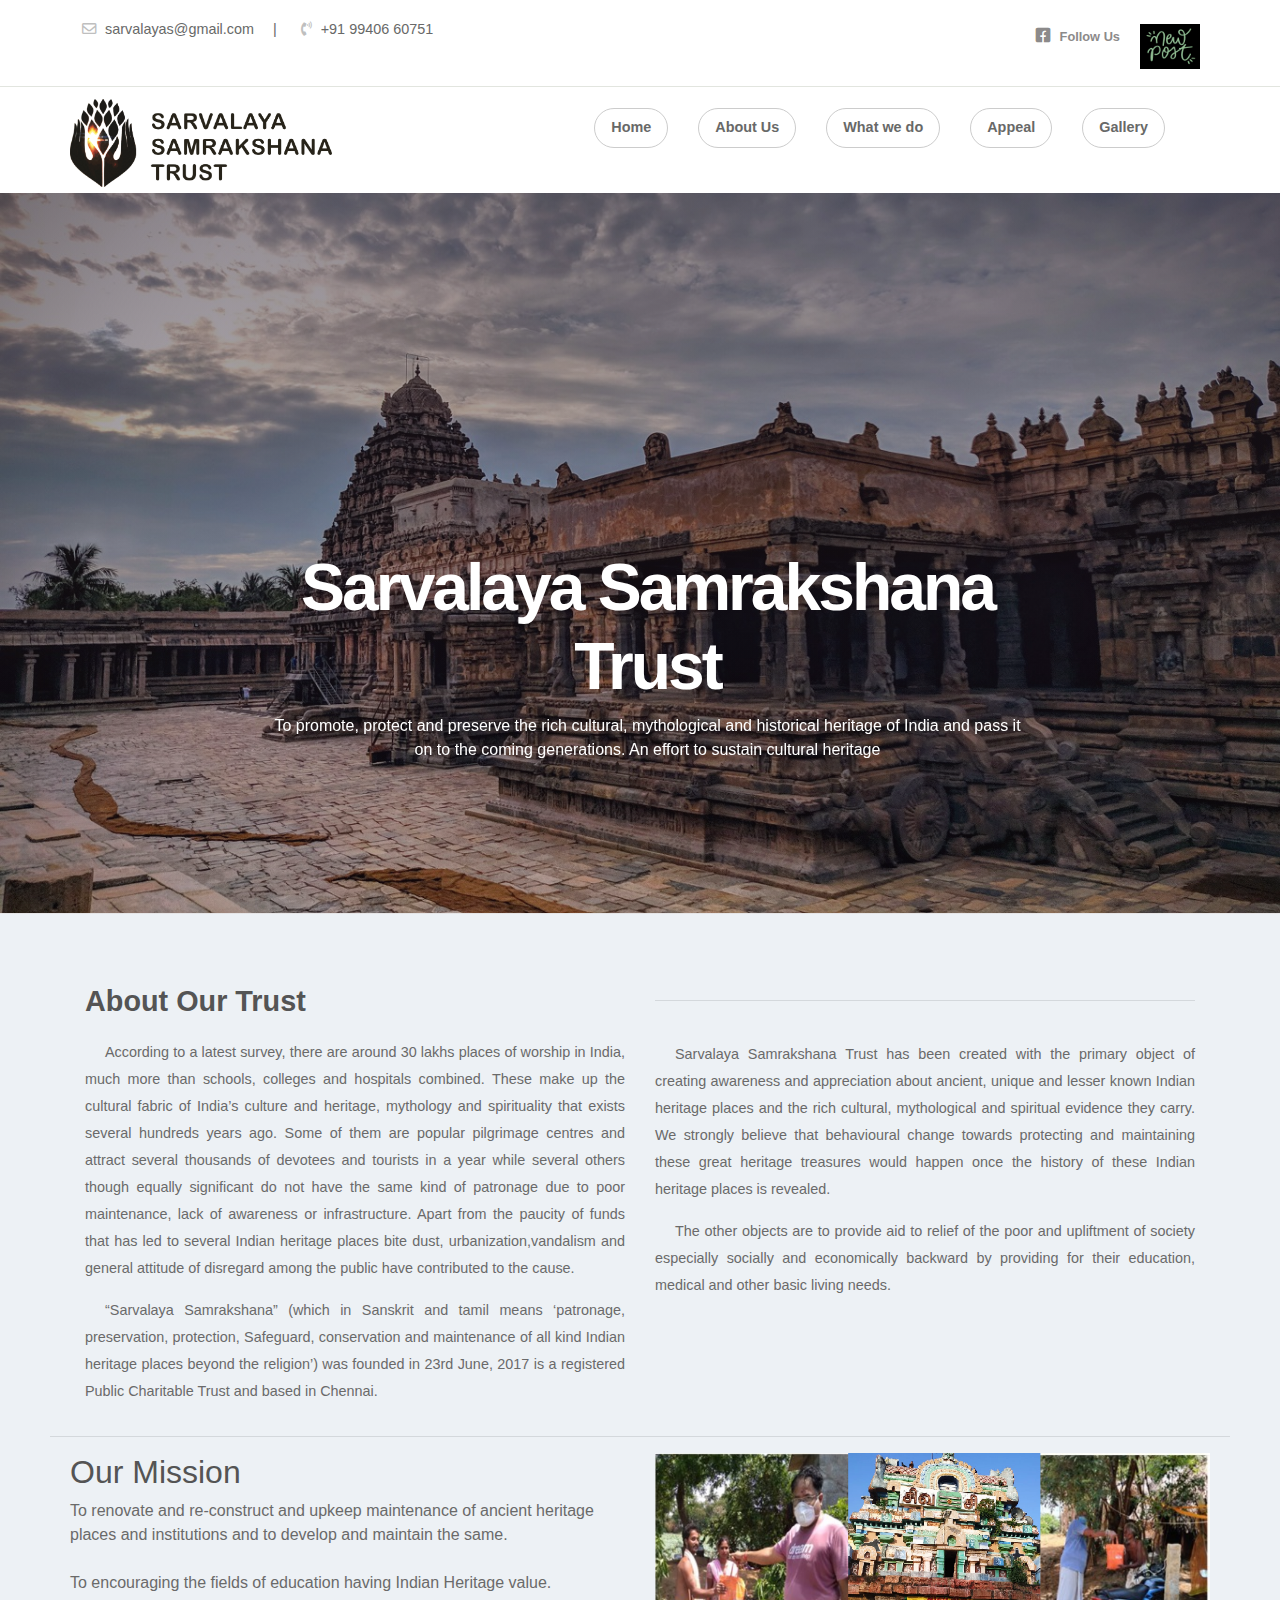
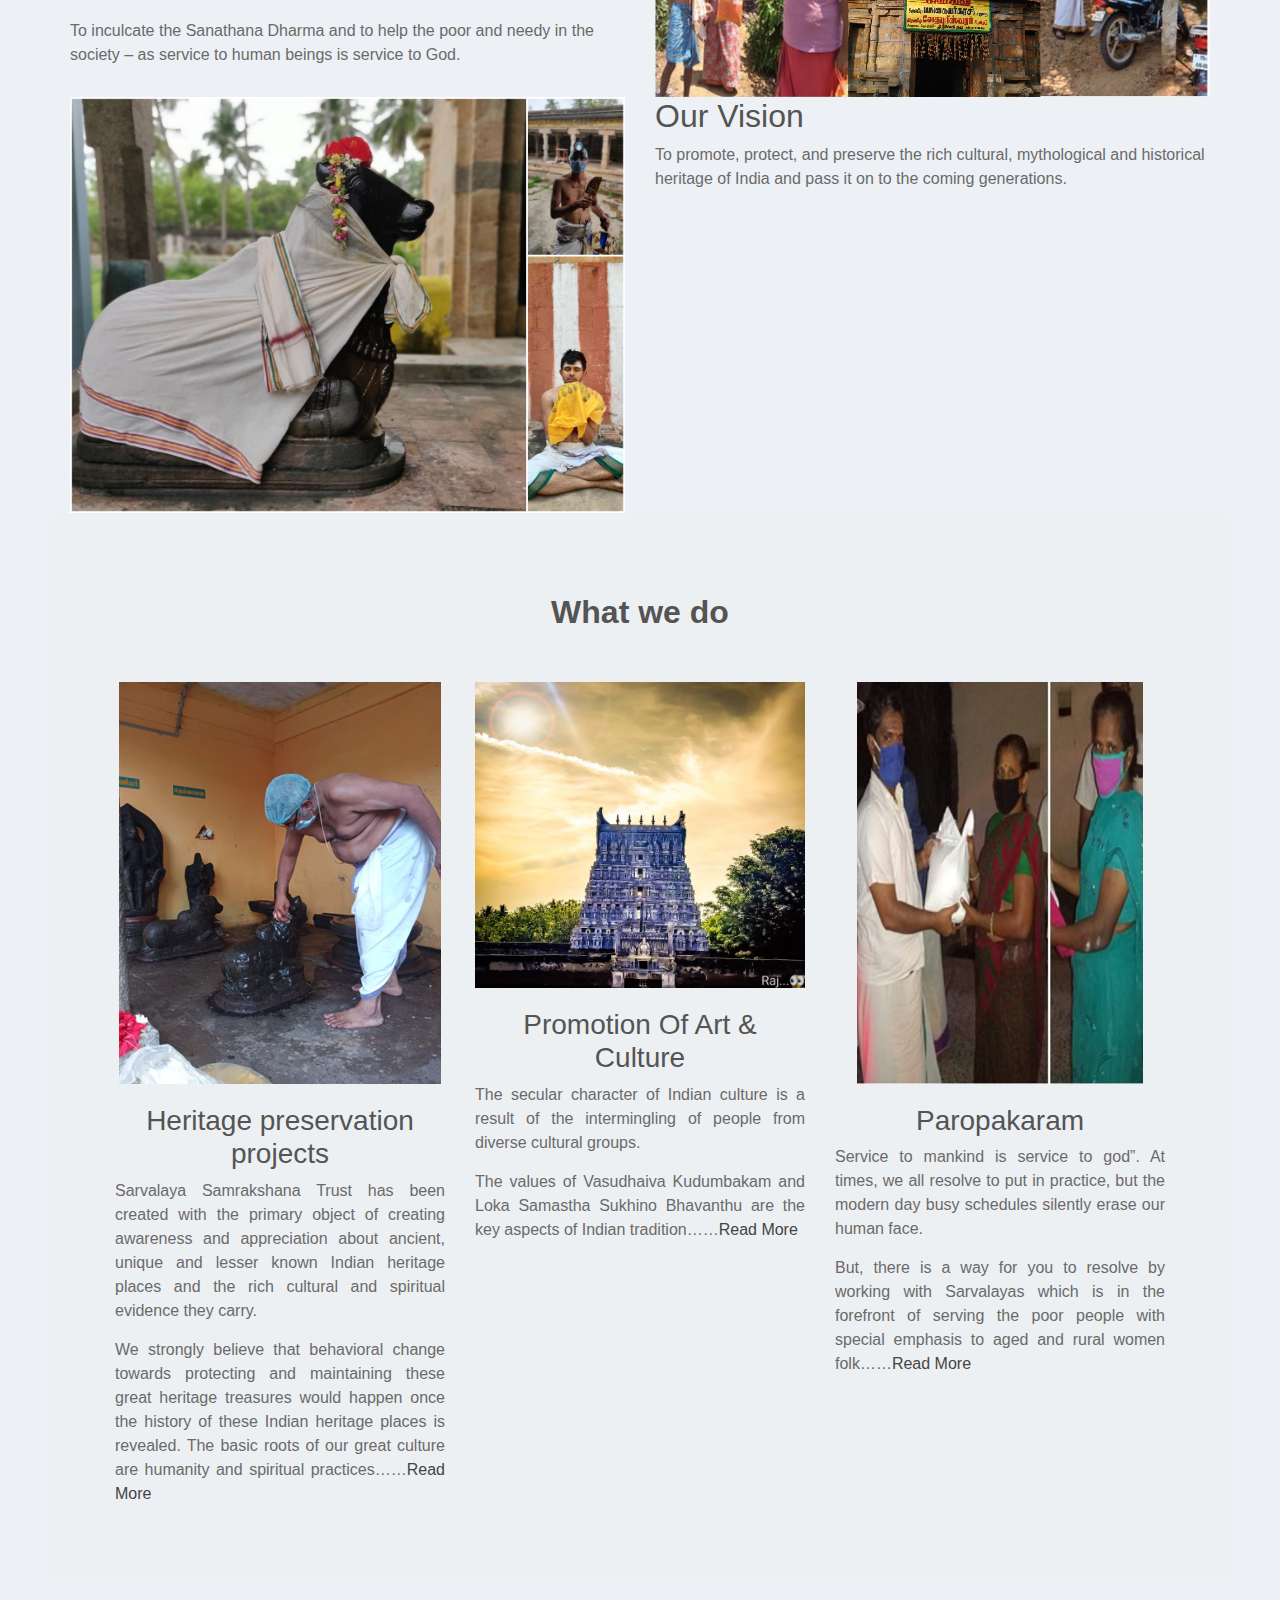
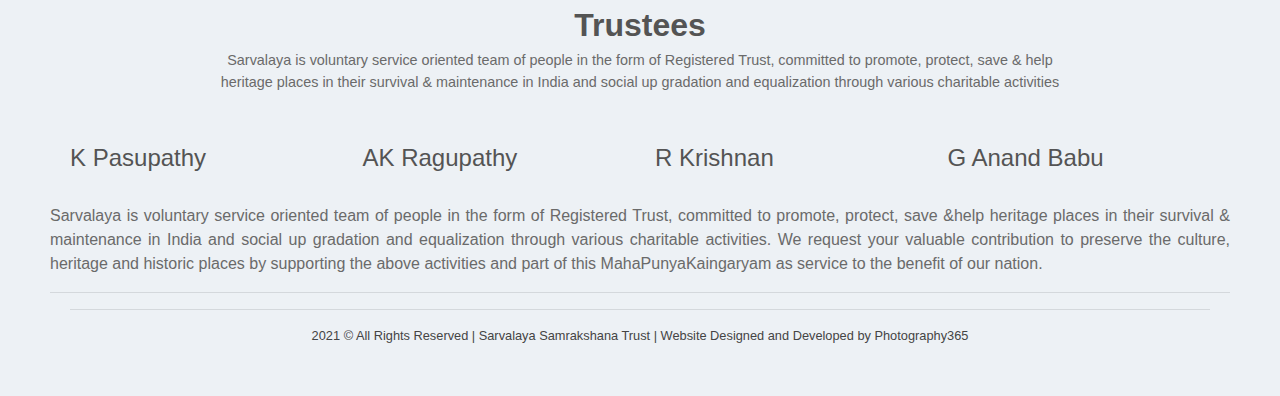
<file: index.html>
<!doctype html>
<html lang="en">
	
<head>
<meta charset="utf-8">
<meta name="viewport" content="width=device-width, initial-scale=1, shrink-to-fit=no">
<title>Sarvalaya Samrkashana Trust | Swach Heritage</title>
<link href="https://fonts.googleapis.com/css2?family=Ubuntu:wght@400;500&display=swap" rel="stylesheet">

<link rel="shortcut icon" href="/favicon-16x16.png" type="image/x-icon">
<link rel="apple-touch-icon" sizes="180x180" href="/apple-touch-icon.png">
<link rel="icon" type="image/png" sizes="32x32" href="/favicon-32x32.png">
<link rel="icon" type="image/png" sizes="16x16" href="/favicon-16x16.png">
<link rel="manifest" href="/site.webmanifest">
	
<link rel="stylesheet" href="assets/css/bootstrap.min.css">
<link rel="stylesheet" href="assets/css/all.min.css">
<link rel="stylesheet" href="assets/css/animate.css">
<link rel="stylesheet" href="assets/plugins/slider/css/owl.carousel.min.css">
<link rel="stylesheet" href="assets/plugins/slider/css/owl.theme.default.css">
<link rel="stylesheet" type="text/css" href="assets/css/style.css" />
</head>

<body>
<header class="continer-fluid ">
  <div  class="header-top">
    <div class="container">
      <div class="row col-det">
        <div class="col-lg-6 d-none d-lg-block">
          <ul class="ulleft">
            <li> <i class="far fa-envelope"></i> sarvalayas@gmail.com <span>|</span></li>
            <li> <i class="fas fa-phone-volume"></i> +91 99406 60751</li>
          </ul>
        </div>
        <div class="col-lg-3 col-md-6 folouws">
        </div>
        <div class="col-lg-3 d-none d-md-block col-md-6 btn-bhed"> 
			<ul class="ulright">
            <a href="https://fb.me/sarvalayas">
            <li> <i class="fab fa-facebook-square"></i> <small>Follow Us </small> </li>
			</a> 
			<li class="fab"> <a href="blog.html"><img src="assets/giphy3.gif" alt="New Post"
			width="60" height="30" class="img-fluid fa-square"/> </a> </li> 
          </ul>
        </div>
      </div>
    </div>
  </div>
  <div id="menu-jk" class="header-bottom">
    <div class="container">
      <div class="row nav-row">
        <div class="col-lg-3 col-md-12 logo"> <a href="index.html"> <img src="assets/images/logo.png" alt=""> <a data-toggle="collapse" data-target="#menu" href="#menu"><i class="fas d-block d-lg-none  small-menu fa-bars"></i></a> </a> </div>
        <div id="menu" class="col-lg-9 col-md-12 d-none d-lg-block nav-col" align="right">
         <ul class="navbad">
            <li class="nav-item active"> <a class="nav-link" href="index.html">Home </a> </li>
            <li class="nav-item"> <a class="nav-link" href="about_us.html">About Us</a> </li>
            <li class="nav-item"> <a class="nav-link" href="whatwedo.html">What we do</a> </li>
            <li class="nav-item"> <a class="nav-link" href="appeal.html">Appeal</a> </li>
            <li class="nav-item"> <a class="nav-link" href="blog.html">Gallery</a> </li>
			<li class="nav-item"> <form> <script src="https://checkout.razorpay.com/v1/payment-button.js" data-payment_button_id="pl_GYLt06ZruZc5UU" async> </script> </form> </li>
          </ul>
        </div>
      </div>
    </div>
  </div>
</header>

<!-- ******************** Slider Starts Here ******************* -->
<div class="slider">
  <!-- Set up your HTML -->
  <div class="owl-carousel">
    <div class="slider-img">
      <div class="item">
        <div class="slider-img"><img src="assets/images/slider/hero.jpg" alt=""></div>
        <div class="container">
          <div class="row">
            <div class="col-lg-offset-2 col-lg-8 col-md-offset-2 col-md-8 col-sm-12 col-xs-12">
              <div class="animated bounceInDown slider-captions">
                <h1 class="slider-title">Sarvalaya Samrakshana Trust</h1>
                <p class="slider-text hidden-xs">To promote, protect and preserve the rich cultural, mythological and historical heritage of India and pass it on to the coming generations. An effort to sustain cultural heritage</p>
              </div>
            </div>
          </div>
        </div>
      </div>
    </div>
  </div>
</div>

<!--  ************************* About Us Starts Here ************************** -->
<div class="about-us container-fluid">
  <div class="container">
    <div class="row natur-row no-margin w-100">
      <div class="text-part col-md-6">
        <h2>About Our Trust</h2>
        <p>According to a latest survey, there are around 30 lakhs places of worship in India, much more than schools, colleges and hospitals combined. These make up the cultural fabric of India’s culture and heritage, mythology and spirituality that exists several hundreds years ago. Some of them are popular pilgrimage centres and attract several thousands of devotees and tourists in a year while several others though equally significant do not have the same kind of patronage due to poor maintenance, lack of awareness or infrastructure. Apart from the paucity of funds that has led to several Indian heritage places bite dust, urbanization,vandalism and general attitude of disregard among the public have contributed to the cause. </p>
        <p> “Sarvalaya Samrakshana” (which in Sanskrit and tamil means ‘patronage, preservation, protection, Safeguard, conservation and maintenance of all kind Indian heritage places beyond the religion’) was founded in 23rd June, 2017 is a registered Public Charitable Trust and based in Chennai. </p>
      </div>
      <div class="text-part col-md-6">
        <hr/>
        <br>
        <div/>
        <p> Sarvalaya Samrakshana Trust has been created with the primary object of creating awareness and appreciation about ancient, unique and lesser known Indian heritage places and the rich cultural, mythological and spiritual evidence they carry. We strongly believe that behavioural change towards protecting and maintaining these great heritage treasures would happen once the history of these Indian heritage places is revealed. </p>
        <p> The other objects are to provide aid to relief of the poor and upliftment of society especially socially and economically backward by providing for their education, medical and other basic living needs. </p>
      </div>
    </div>
  </div>
</div>

<!-- ################# Mission Vision Start Here #######################--->
<hr>
<section class="container-fluid mission-vision">
  <div class="container">
    <div class="row mission">
      <div class="col-md-6 mv-det">
        <h2>Our Mission</h2>
<p>To renovate and re-construct and upkeep maintenance of ancient heritage places and institutions and to develop and maintain the same.</p>
        <br>
        <p>To encouraging the fields of education having Indian Heritage value.</p>
        <br>
        <p>To inculcate the Sanathana Dharma and to help the poor and needy in the society – as service to human 	beings is service to God.</p>
      </div>
      <div class="col-md-6 mv-img"> <img src="assets/images/mission.png" alt=""> </div>
    </div>
    <div class="row vision">
      <div class="col-md-6 mv-img"> <img src="assets/images/vision.jpg" alt=""> </div>
      <div class="col-md-6 mv-det">
        <h2>Our Vision</h2>
<p>To promote, protect, and preserve the rich cultural, mythological and historical heritage of India and pass it on to the coming generations.</p>
      </div>
    </div>
  </div>
</section>

<!-- ################# Events Start Here#######################--->
<section class="events">
  <div class="container">
    <div class="session-title row">
      <h2>What we do</h2>
      <!--p>Sarvalaya is voluntary service oriented team of people in the form of Registered Trust, committed to promote, protect, save &amp; help heritage places in their survival &amp; maintenance in India and social up gradation and equalization through various charitable activities</p--> 
    </div>
    <div class="event-ro row">
      <div class="col-md-4 col-sm-6">
        <div class="event-box"> <img src="assets/images/events/heritage_preservation.png" alt="">
          <h3>Heritage preservation projects</h3>
          
          <!--p class="raises"><span>Raised : $34,425</span> / $500,000 </p-->
          <p class="desic text-justify">Sarvalaya Samrakshana Trust has been created with the primary object of creating awareness and appreciation about ancient, unique and lesser known Indian heritage places and the rich cultural and spiritual evidence they carry. </p>
          <p class="desic text-justify">We strongly believe that behavioral change towards protecting and maintaining these great heritage treasures would happen once the history of these Indian heritage places is revealed. The basic roots of our great culture are humanity and spiritual practices……<a href="whatwedo.html#heritage">Read More</a></p>
        </div>
      </div>
      <div class="col-md-4 col-sm-6">
        <div class="event-box"> <img src="assets/images/events/photos/Gopuram2.jpeg" alt="">
          <h3>Promotion Of Art &amp; Culture</h3>
          <p class="desic text-justify">The secular character of Indian culture is a result of the intermingling of people from diverse cultural groups.</p>
          <p class="desic text-justify"> The values of Vasudhaiva Kudumbakam and Loka Samastha Sukhino Bhavanthu are the key aspects of Indian tradition……<a href="whatwedo.html#art">Read More</a></p>
        </div>
      </div>
      <div class="col-md-4 col-sm-6">
        <div class="event-box"> <img src="assets/images/events/paropakaram.png" alt="">
          <h3>Paropakaram</h3>
          <p class="desic text-justify">Service to mankind is service to god”. At times, we all resolve to put in practice, but the modern day busy schedules silently erase our human face.</p>
          <p class="desic text-justify"> But, there is a way for you to resolve by working with Sarvalayas which is in the forefront of serving the poor people with special emphasis to aged and rural women folk……<a href="whatwedo.html#aid">Read More</a></p>
        </div>
      </div>
    </div>
  </div>
</section>

<!-- ################# Charity Number Starts Here#######################---> 

<!--div class="doctor-message">
  <div class="inner-lay">
    <div class="container">
      <div class="row session-title">
        <h2>Our Achievemtns in Numbers</h2>
        <p>We can talk for a long time about advantages of our Dental clinic before other medical treatment facilities.
          But you can read the following facts in order to make sure of all pluses of our clinic:</p>
      </div>
      <div class="row">
        <div class="col-sm-3 numb">
          <h3>12+</h3>
          <span>YEARS OF EXPEREANCE</span> </div>
        <div class="col-sm-3 numb">
          <h3>1812+</h3>
          <span>HAPPY CHILDRENS</span> </div>
        <div class="col-sm-3 numb">
          <h3>52+</h3>
          <span>EVENTS</span> </div>
        <div class="col-sm-3 numb">
          <h3>48+</h3>
          <span>FUND RAISED</span> </div>
      </div>
    </div>
  </div>
</div--> 

<!--################### Our Team Starts Here #######################--->
<section class="our-team team-11">
  <div class="container">
    <div class="session-title row">
      <h2>Trustees</h2>
      <p>Sarvalaya is voluntary service oriented team of people in the form of Registered Trust, committed to promote, protect, save &amp; help heritage places in their survival &amp; maintenance in India and social up gradation and equalization through various charitable activities</p>
    </div>
    <div class="row team-row">
      <div class="col-md-3 col-sm-6">
        <div class="single-usr"> 
          <!--			<img src="assets/images/team/pasupathi.jpg" alt="">-->
          <div class="det-o">
            <h4>K Pasupathy</h4>
            <!--            <i>CEO </i>--> 
          </div>
        </div>
      </div>
      <div class="col-md-3 col-sm-6">
        <div class="single-usr"> 
          <!--			<img width="250px" src="assets/images/team/raghupahty_ak.jpg" alt="">-->
          <div class="det-o">
            <h4>AK Ragupathy</h4>
            <!--            <i>CFO</i>--> 
          </div>
        </div>
      </div>
      <div class="col-md-3 col-sm-6">
        <div class="single-usr"> 
          <!--			<img src="assets/images/team/team-memb3.jpg" alt="">-->
          <div class="det-o">
            <h4>R Krishnan</h4>
            <!--            <i>Team Leader</i>--> 
          </div>
        </div>
      </div>
      <div class="col-md-3 col-sm-6">
        <div class="single-usr"> 
          <!--		 <img src="assets/images/team/team-memb4.jpg" alt="">-->
          <div class="det-o">
            <h4>G Anand Babu</h4>
            <!--            <i>Project Manager</i> --> 
          </div>
        </div>
      </div>
    </div>
  </div>
</section>

<!--  ************************* Footer Starts Here ************************** -->
<footer class="footer">
 <br>
	<div class="btn-block" align="center">
		<p class="about-quick-box" align="justify">
			Sarvalaya is voluntary service oriented team of people in the form of Registered Trust, committed to promote, protect, save &amp;help heritage places in their survival &amp; maintenance in India and social up gradation and equalization through various charitable activities. We request your valuable contribution to preserve the culture, heritage and historic places by supporting the above activities and part of this MahaPunyaKaingaryam as service to the benefit of our nation.
		</p>
		<hr>
		<p align="center">
			<form> 
			<script src="https://checkout.razorpay.com/v1/payment-button.js" data-payment_button_id="pl_GYLt06ZruZc5UU" async> 
			</script>
			</form>
		</p>
	</div>

  <div class="container small" align="center">
	<hr>
    <a href="https://www.photography365.co.in">2021 &copy; All Rights Reserved | Sarvalaya Samrakshana Trust | Website Designed and Developed by Photography365</a> 
  </div>
</footer>
</body>
<script src="assets/js/jquery-3.2.1.min.js"></script>
<script src="assets/js/popper.min.js"></script>
<script src="assets/js/bootstrap.min.js"></script>
<script src="assets/plugins/scroll-fixed/jquery-scrolltofixed-min.js"></script>
<script src="assets/plugins/slider/js/owl.carousel.min.js"></script>
<script src="assets/js/script.js"></script>
</html>
</file>
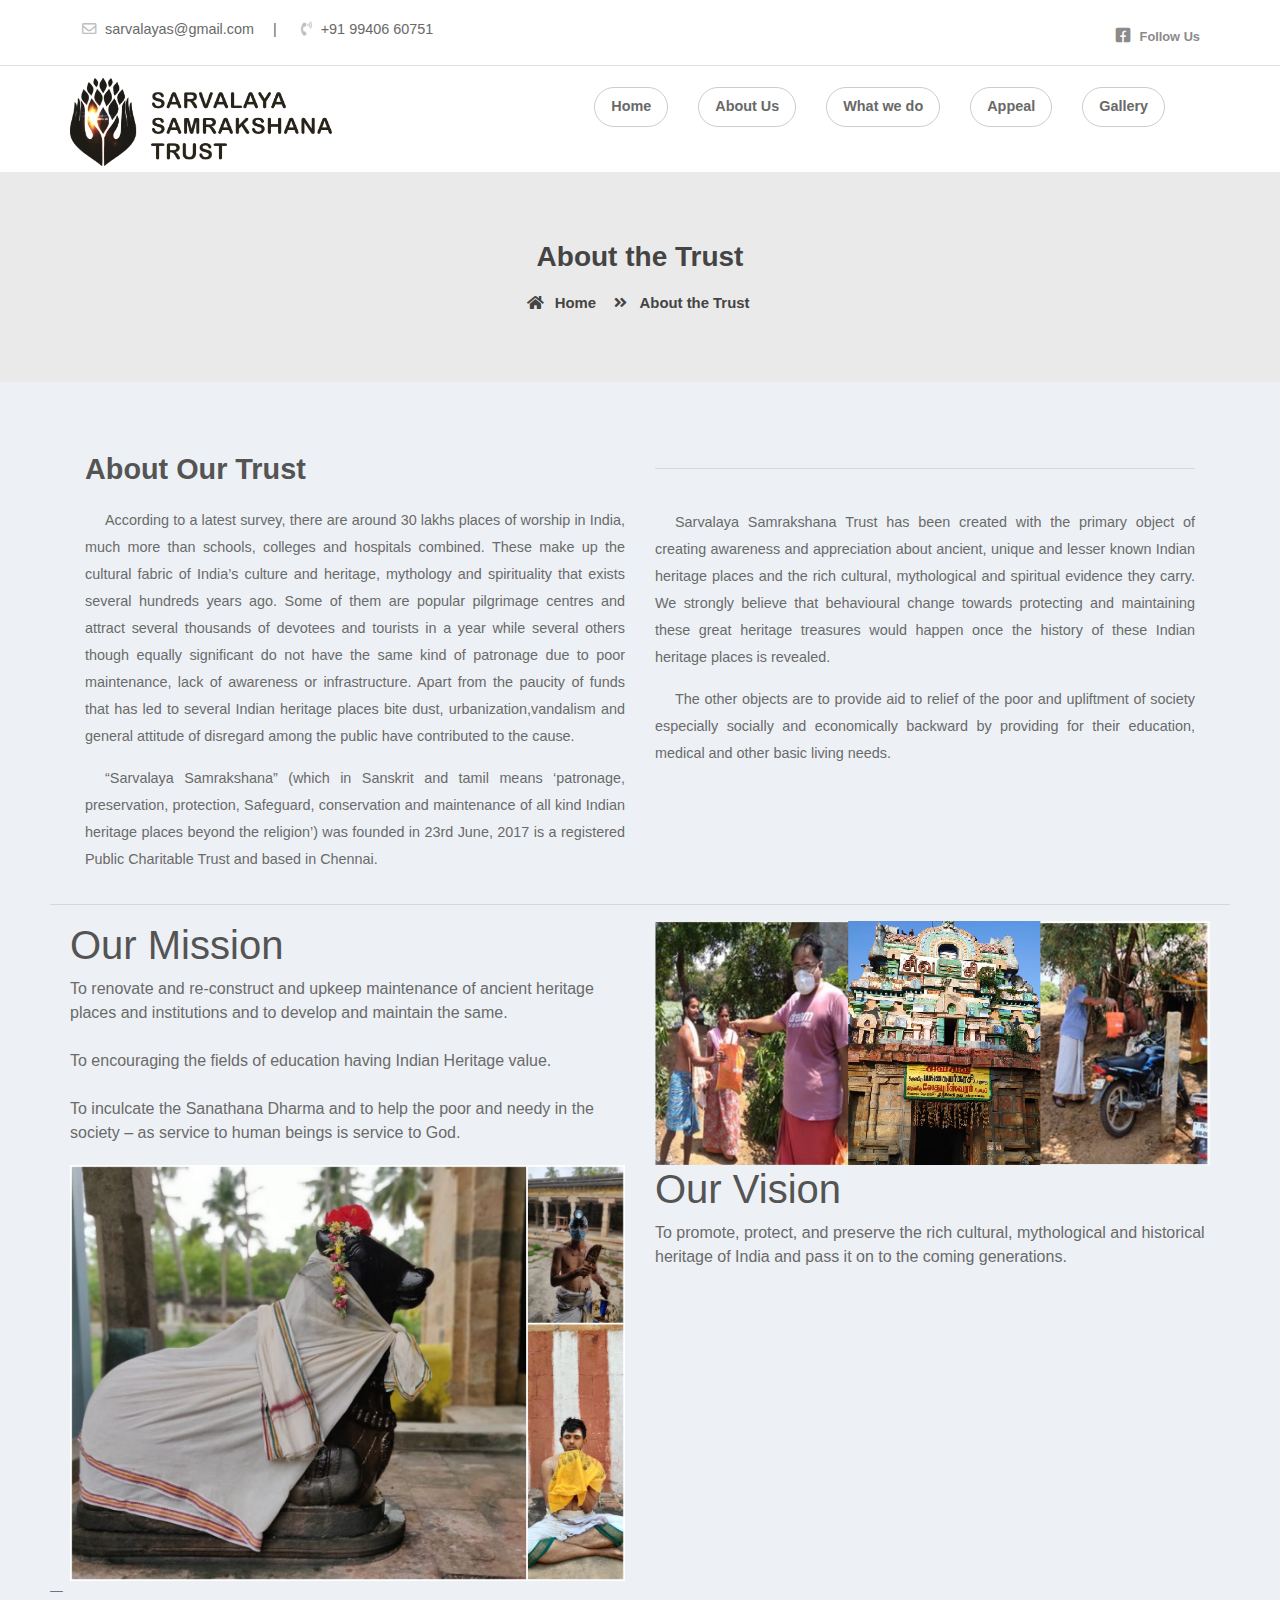
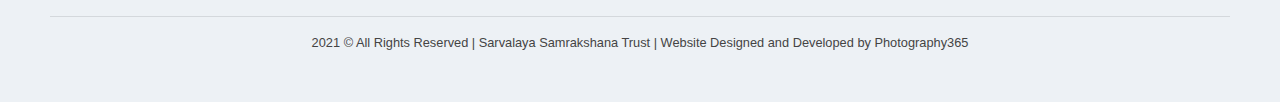
<file: about_us.html>
<!doctype html>
<html lang="en">
	
<head>
<meta charset="utf-8">
<meta name="viewport" content="width=device-width, initial-scale=1, shrink-to-fit=no">
<title>Sarvalaya Samrkashana Trust | Swach Heritage</title>
<link href="https://fonts.googleapis.com/css2?family=Ubuntu:wght@400;500&display=swap" rel="stylesheet">

<link rel="shortcut icon" href="/favicon-16x16.png" type="image/x-icon">
<link rel="apple-touch-icon" sizes="180x180" href="/apple-touch-icon.png">
<link rel="icon" type="image/png" sizes="32x32" href="/favicon-32x32.png">
<link rel="icon" type="image/png" sizes="16x16" href="/favicon-16x16.png">
<link rel="manifest" href="/site.webmanifest">
	
<link rel="stylesheet" href="assets/css/bootstrap.min.css">
<link rel="stylesheet" href="assets/css/all.min.css">
<link rel="stylesheet" href="assets/css/animate.css">
<link rel="stylesheet" href="assets/plugins/slider/css/owl.carousel.min.css">
<link rel="stylesheet" href="assets/plugins/slider/css/owl.theme.default.css">
<link rel="stylesheet" type="text/css" href="assets/css/style.css" />
</head>

<body>
<header class="continer-fluid ">
  <div  class="header-top">
    <div class="container">
      <div class="row col-det">
        <div class="col-lg-6 d-none d-lg-block">
          <ul class="ulleft">
            <li> <i class="far fa-envelope"></i> sarvalayas@gmail.com <span>|</span></li>
            <li> <i class="fas fa-phone-volume"></i> +91 99406 60751</li>
          </ul>
        </div>
        <div class="col-lg-3 col-md-6 folouws">
        </div>
        <div class="col-lg-3 d-none d-md-block col-md-6 btn-bhed"> 
			<ul class="ulright">
            <a href="https://fb.me/sarvalayas">
            <li> <i class="fab fa-facebook-square"></i> <small>Follow Us </small> </li>
            </a> 
          </ul>
        </div>
      </div>
    </div>
  </div>
  <div id="menu-jk" class="header-bottom">
    <div class="container">
      <div class="row nav-row">
        <div class="col-lg-3 col-md-12 logo"> <a href="index.html"> <img src="assets/images/logo.png" alt=""> <a data-toggle="collapse" data-target="#menu" href="#menu"><i class="fas d-block d-lg-none  small-menu fa-bars"></i></a> </a> </div>
        <div id="menu" class="col-lg-9 col-md-12 d-none d-lg-block nav-col" align="right">
         <ul class="navbad">
            <li class="nav-item active"> <a class="nav-link" href="index.html">Home </a> </li>
            <li class="nav-item"> <a class="nav-link" href="about_us.html">About Us</a> </li>
            <li class="nav-item"> <a class="nav-link" href="whatwedo.html">What we do</a> </li>
            <li class="nav-item"> <a class="nav-link" href="appeal.html">Appeal</a> </li>
            <li class="nav-item"> <a class="nav-link" href="blog.html">Gallery</a> </li>
			<li class="nav-item"> <form> <script src="https://checkout.razorpay.com/v1/payment-button.js" data-payment_button_id="pl_GYLt06ZruZc5UU" async> </script> </form> </li>
          </ul>
        </div>
      </div>
    </div>
  </div>
</header>

<!--  ************************* Page Title Starts Here ************************** -->

<div class="page-nav no-margin row">
  <div class="container">
    <div class="row">
      <h2>About the Trust</h2>
      <ul>
        <li> <a href="#"><i class="fas fa-home"></i> Home</a></li>
        <li><i class="fas fa-angle-double-right"></i> About the Trust</li>
      </ul>
    </div>
  </div>
</div>

<!--  ************************* About Us Starts Here ************************** -->

<div class="about-us container-fluid">
  <div class="container">
    <div class="row natur-row no-margin w-100">
      <div class="text-part col-md-6">
        <h2>About Our Trust</h2>
        <p>According to a latest survey, there are around 30 lakhs places of worship in India, much more than schools, colleges and hospitals combined. These make up the cultural fabric of India’s culture and heritage, mythology and spirituality that exists several hundreds years ago. Some of them are popular pilgrimage centres and attract several thousands of devotees and tourists in a year while several others though equally significant do not have the same kind of patronage due to poor maintenance, lack of awareness or infrastructure. Apart from the paucity of funds that has led to several Indian heritage places bite dust, urbanization,vandalism and general attitude of disregard among the public have contributed to the cause. </p>
        <p> “Sarvalaya Samrakshana” (which in Sanskrit and tamil means ‘patronage, preservation, protection, Safeguard, conservation and maintenance of all kind Indian heritage places beyond the religion’) was founded in 23rd June, 2017 is a registered Public Charitable Trust and based in Chennai. </p>
      </div>
      <div class="text-part col-md-6">
        <hr/>
        <br>
        <div/>
        <p> Sarvalaya Samrakshana Trust has been created with the primary object of creating awareness and appreciation about ancient, unique and lesser known Indian heritage places and the rich cultural, mythological and spiritual evidence they carry. We strongly believe that behavioural change towards protecting and maintaining these great heritage treasures would happen once the history of these Indian heritage places is revealed. </p>
        <p> The other objects are to provide aid to relief of the poor and upliftment of society especially socially and economically backward by providing for their education, medical and other basic living needs. </p>
        <!--div class="about-quick-box row">
                    <div class="col-md-6">
                        <div class="about-qcard">
                           <i class="fas fa-user"></i>
                            <p>Becom a Volunteer</p>
                        </div>
                    </div>
                     <div class="col-md-6">
                        <div class="about-qcard ">
                           <i class="fas fa-search-dollar red"></i>
                            <p>Quick Fundrais</p>
                        </div>
                    </div>
                     <div class="col-md-6">
                        <div class="about-qcard ">
                           <i class="fas fa-donate yell"></i>
                            <p>Giv Donation</p>
                        </div>
                    </div>
                     <div class="col-md-6">
                        <div class="about-qcard ">
                           <i class="fas fa-hands-helping blu"></i>
                            <p>Help Someone</p>
                        </div>
                    </div>
                </div--> 
      </div>
    </div>
  </div>
</div>

<!-- ################# Mission Vision Start Here #######################--->
<hr>
<section class="container-fluid mission-vision">
  <div class="container">
    <div class="row mission">
      <div class="col-md-6 mv-det">
        <h1>Our Mission</h1>
        <p>To renovate and re-construct and upkeep maintenance of ancient heritage places and institutions and to develop and maintain the same.</p>
        <br>
        <p>To encouraging the fields of education having Indian Heritage value.</p>
        <br>
        <p> To inculcate the Sanathana Dharma and to help the poor and needy in the society – as service to human 	beings is service to God.</p>
      </div>
      <div class="col-md-6 mv-img"> <img src="assets/images/mission.png" alt=""> </div>
    </div>
    <div class="row vision">
      <div class="col-md-6 mv-img"> <img src="assets/images/vision.jpg" alt=""> </div>
      <div class="col-md-6 mv-det">
        <h1>Our Vision</h1>
        <p>To promote, protect, and preserve the rich cultural, mythological and historical heritage of India and pass it on to the coming generations.</p>
      </div>
    </div>
  </div>
</section>

<!--  ************************* Footer Starts Here ************************** -->
<footer class="footer">
  <div class="blockquote-footer">
	<hr>
    <div class="container" align="center"> <a href="https://www.photography365.co.in">2021 &copy; All Rights Reserved | Sarvalaya Samrakshana Trust | Website Designed and Developed by Photography365</a> </div>
  </div>
</footer>
</body>
<script src="assets/js/jquery-3.2.1.min.js"></script>
<script src="assets/js/popper.min.js"></script>
<script src="assets/js/bootstrap.min.js"></script>
<script src="assets/plugins/scroll-fixed/jquery-scrolltofixed-min.js"></script>
<script src="assets/plugins/slider/js/owl.carousel.min.js"></script>
<script src="assets/js/script.js"></script>
</html>
</file>
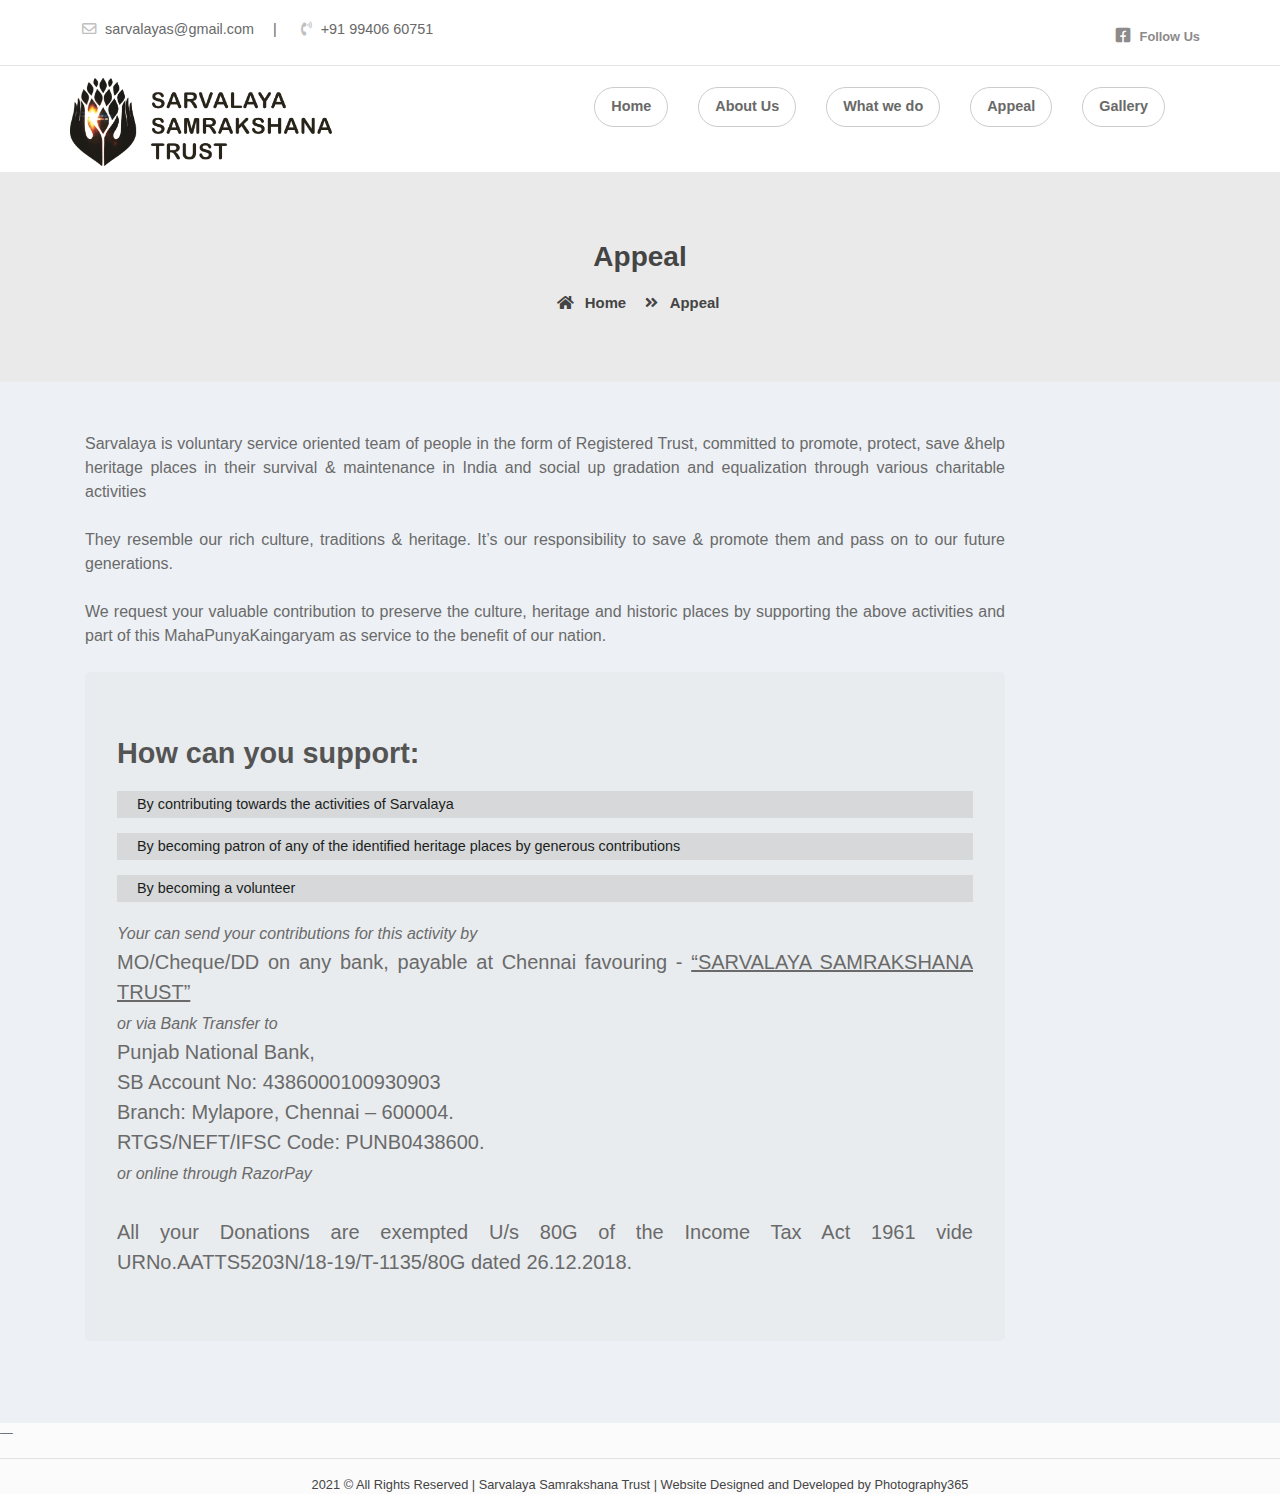
<file: appeal.html>
<!doctype html>
<html lang="en">
	
<head>
<meta charset="utf-8">
<meta name="viewport" content="width=device-width, initial-scale=1, shrink-to-fit=no">
<title>Sarvalaya Samrkashana Trust | Swach Heritage</title>
<link href="https://fonts.googleapis.com/css2?family=Ubuntu:wght@400;500&display=swap" rel="stylesheet">

<link rel="shortcut icon" href="/favicon-16x16.png" type="image/x-icon">
<link rel="apple-touch-icon" sizes="180x180" href="/apple-touch-icon.png">
<link rel="icon" type="image/png" sizes="32x32" href="/favicon-32x32.png">
<link rel="icon" type="image/png" sizes="16x16" href="/favicon-16x16.png">
<link rel="manifest" href="/site.webmanifest">
	
<link rel="stylesheet" href="assets/css/bootstrap.min.css">
<link rel="stylesheet" href="assets/css/all.min.css">
<link rel="stylesheet" href="assets/css/animate.css">
<link rel="stylesheet" href="assets/plugins/slider/css/owl.carousel.min.css">
<link rel="stylesheet" href="assets/plugins/slider/css/owl.theme.default.css">
<link rel="stylesheet" type="text/css" href="assets/css/style.css" />
</head>

<body>
<header class="continer-fluid ">
  <div  class="header-top">
    <div class="container">
      <div class="row col-det">
        <div class="col-lg-6 d-none d-lg-block">
          <ul class="ulleft">
            <li> <i class="far fa-envelope"></i> sarvalayas@gmail.com <span>|</span></li>
            <li> <i class="fas fa-phone-volume"></i> +91 99406 60751</li>
          </ul>
        </div>
        <div class="col-lg-3 col-md-6 folouws">
        </div>
        <div class="col-lg-3 d-none d-md-block col-md-6 btn-bhed"> 
			<ul class="ulright">
            <a href="https://fb.me/sarvalayas">
            <li> <i class="fab fa-facebook-square"></i> <small>Follow Us </small> </li>
            </a> 
          </ul>
        </div>
      </div>
    </div>
  </div>
  <div id="menu-jk" class="header-bottom">
    <div class="container">
      <div class="row nav-row">
        <div class="col-lg-3 col-md-12 logo"> <a href="index.html"> <img src="assets/images/logo.png" alt=""> <a data-toggle="collapse" data-target="#menu" href="#menu"><i class="fas d-block d-lg-none  small-menu fa-bars"></i></a> </a> </div>
        <div id="menu" class="col-lg-9 col-md-12 d-none d-lg-block nav-col" align="right">
         <ul class="navbad">
            <li class="nav-item active"> <a class="nav-link" href="index.html">Home </a> </li>
            <li class="nav-item"> <a class="nav-link" href="about_us.html">About Us</a> </li>
            <li class="nav-item"> <a class="nav-link" href="whatwedo.html">What we do</a> </li>
            <li class="nav-item"> <a class="nav-link" href="appeal.html">Appeal</a> </li>
            <li class="nav-item"> <a class="nav-link" href="blog.html">Gallery</a> </li>
			<li class="nav-item"> <form> <script src="https://checkout.razorpay.com/v1/payment-button.js" data-payment_button_id="pl_GYLt06ZruZc5UU" async> </script> </form> </li>
          </ul>
        </div>
      </div>
    </div>
  </div>
</header>

<!--  ************************* Page Title Starts Here ************************** -->

<div class="page-nav no-margin row">
  <div class="container">
    <div class="row">
      <h2>Appeal</h2>
      <ul>
        <li> <a href="#"><i class="fas fa-home"></i> Home</a></li>
        <li><i class="fas fa-angle-double-right"></i> Appeal</li>
      </ul>
    </div>
  </div>
</div>

<!--  ************************* Appeal Here ************************** -->

<section>
	<div class="about-us container-fluid">
    <div class="container">
		<div class="text-part col-md-10" align="justify">
		Sarvalaya is voluntary service oriented team of people in the form of Registered Trust, committed to promote, protect, save &amp;help heritage places in their survival &amp; maintenance in India and social up gradation and equalization through various charitable activities
<br><br>
They resemble our rich culture, traditions &amp; heritage. It’s our responsibility to save &amp; promote them and pass on to our future generations.
<br><br>

We request your valuable contribution to preserve the culture, heritage and historic places by supporting the above activities and part of this MahaPunyaKaingaryam as service to the benefit of our nation.
<br><br>
<div class="jumbotron">
  <h2 class="display-4">How can you support:</h2>
  <p class="lead alert-dark">By contributing towards the activities of Sarvalaya</p>
  <p class="lead alert-dark">By becoming patron of any of the identified heritage places by generous contributions</p>
  <p class="lead alert-dark">By becoming a volunteer</p>

	<div class="lead">
		<span class="small"><em>Your can send your contributions for this activity by</em><br></span>
		MO/Cheque/DD on any bank, payable at Chennai favouring - <strong><u>“SARVALAYA SAMRAKSHANA TRUST”</u></strong> <br>
	  <span class="small"><em>or via Bank Transfer to</em><br> </span>
	Punjab National Bank,<br>
	SB Account No: 4386000100930903<br>
	Branch: Mylapore, Chennai – 600004.<br>
	RTGS/NEFT/IFSC Code: PUNB0438600.<br>
	<span class="small"><em>or online through RazorPay </em><br> </span>
		<form> <script src="https://checkout.razorpay.com/v1/payment-button.js" data-payment_button_id="pl_GYLt06ZruZc5UU" async> </script> </form>
		<br>
<span class="about-qcard">All your Donations are exempted U/s 80G of the Income Tax Act 1961 vide URNo.AATTS5203N/18-19/T-1135/80G dated 26.12.2018.</span>
		
		
</div>
			</div>
		</div>
    </div>
	</div>
</section>
<!--  ************************* Footer Starts Here ************************** -->
<footer class="footer">
  <div class="blockquote-footer">
	<hr>
    <div class="container" align="center"> <a href="https://www.photography365.co.in">2021 &copy; All Rights Reserved | Sarvalaya Samrakshana Trust | Website Designed and Developed by Photography365</a> </div>
  </div>
</footer>
</body>
<script src="assets/js/jquery-3.2.1.min.js"></script>
<script src="assets/js/popper.min.js"></script>
<script src="assets/js/bootstrap.min.js"></script>
<script src="assets/plugins/scroll-fixed/jquery-scrolltofixed-min.js"></script>
<script src="assets/plugins/slider/js/owl.carousel.min.js"></script>
<script src="assets/js/script.js"></script>
</html>
</file>
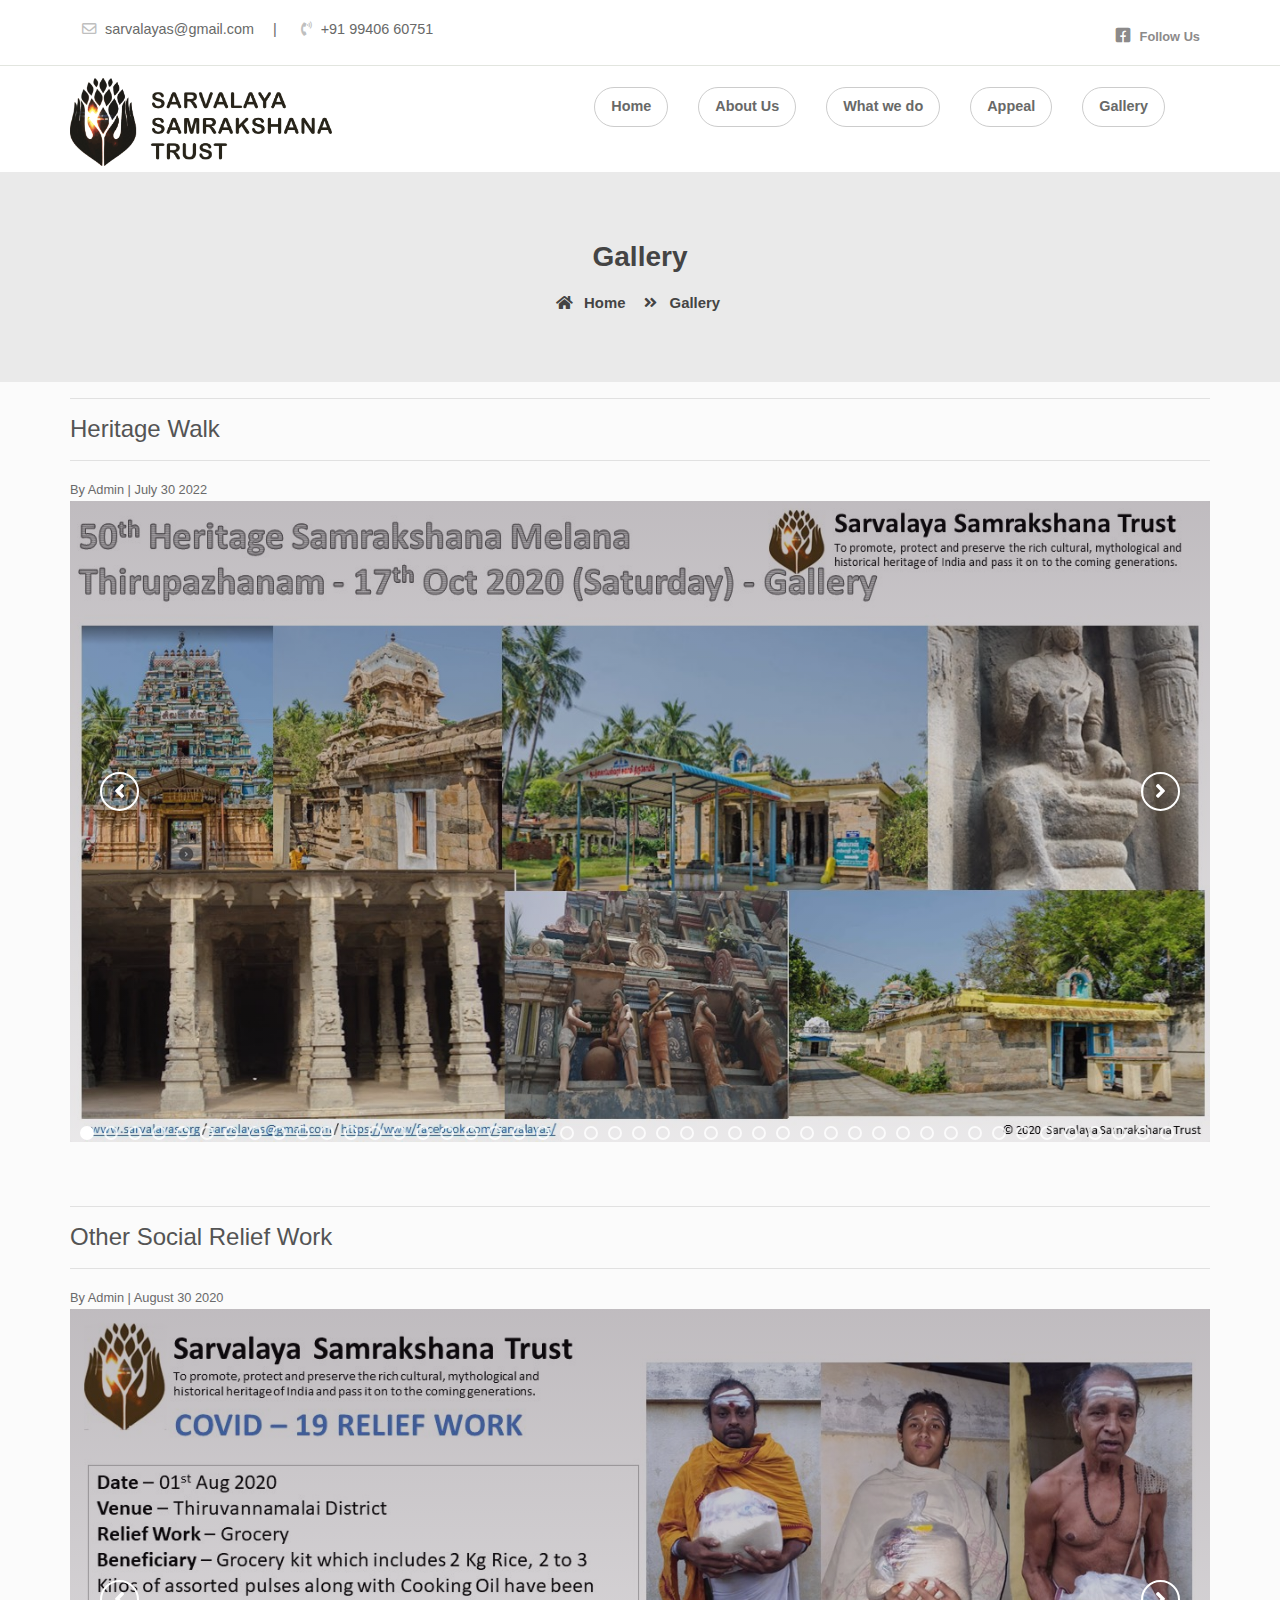
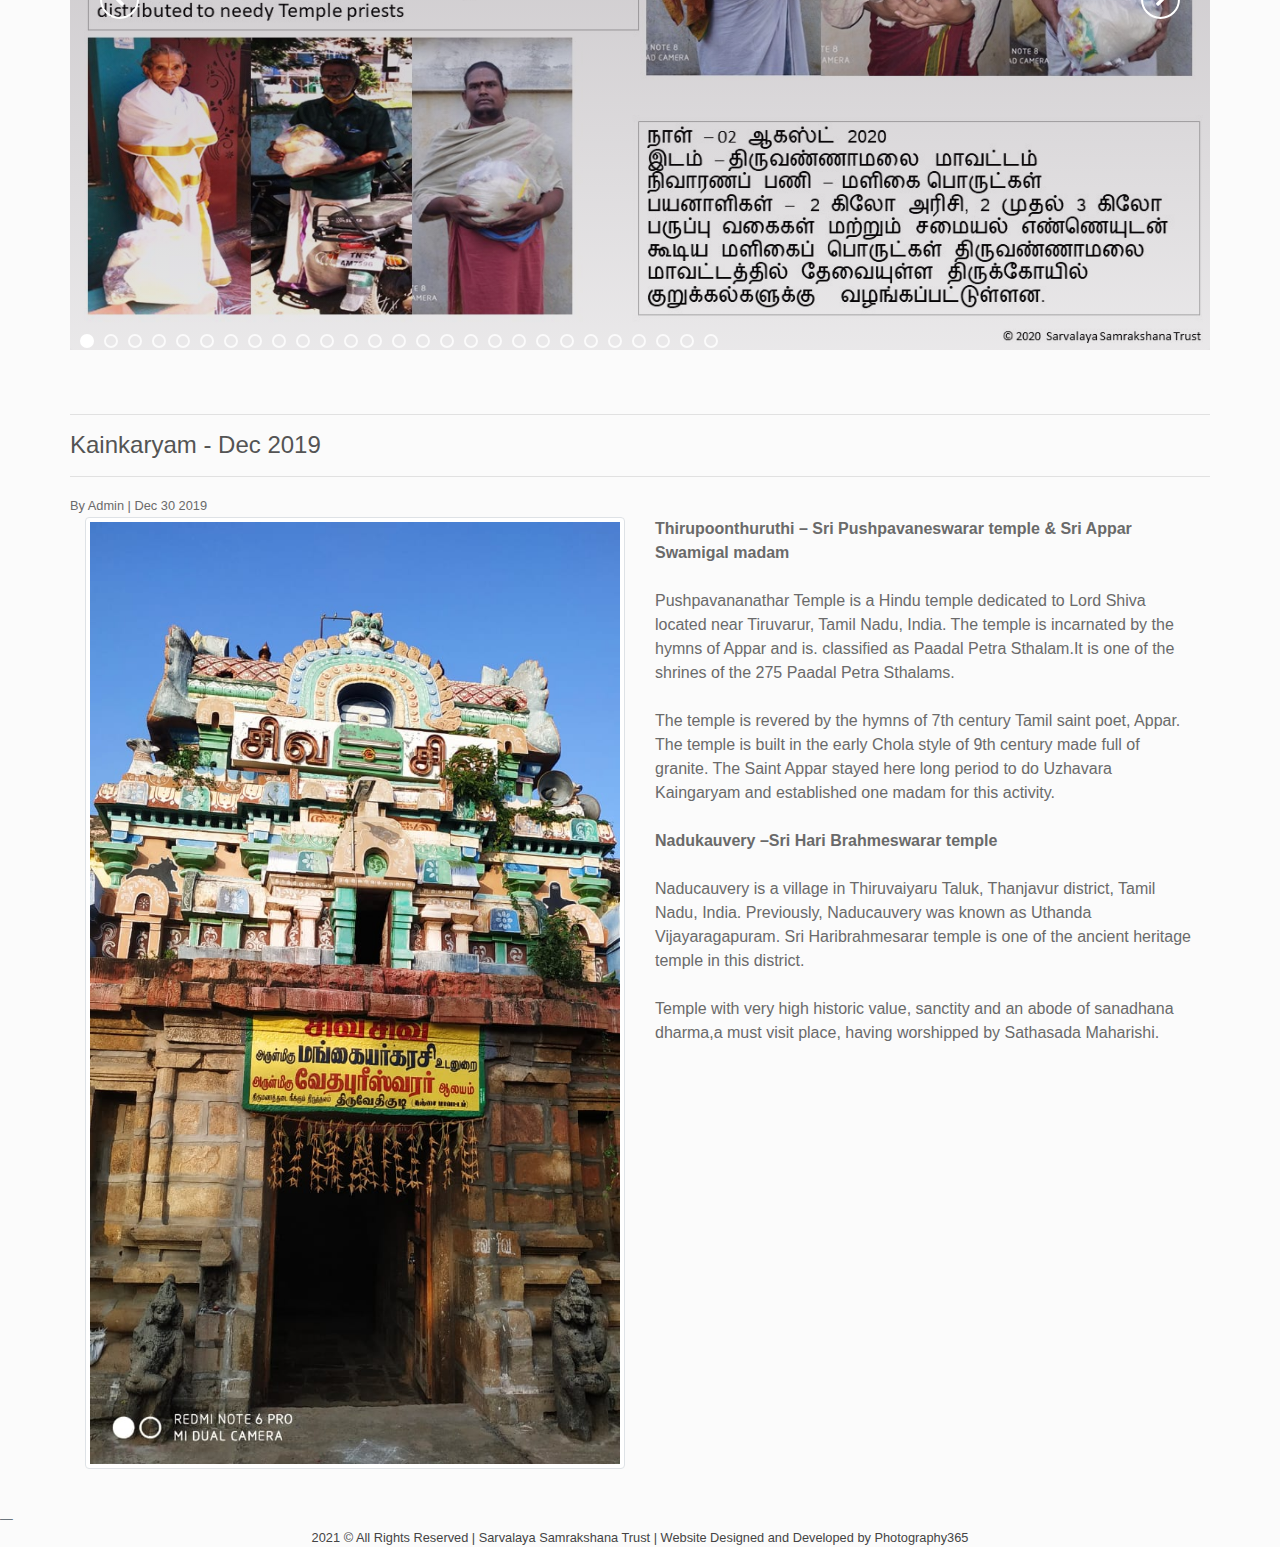
<file: blog.html>
<!doctype html>
<html lang="en">
<head>
<meta charset="utf-8">
<meta name="viewport" content="width=device-width, initial-scale=1, shrink-to-fit=no">
<title>Sarvalaya Samrkashana Trust | Swach Heritage</title>
<link href="https://fonts.googleapis.com/css2?family=Ubuntu:wght@400;500&display=swap" rel="stylesheet">
<link rel="shortcut icon" href="/favicon-16x16.png" type="image/x-icon">
<link rel="apple-touch-icon" sizes="180x180" href="/apple-touch-icon.png">
<link rel="icon" type="image/png" sizes="32x32" href="/favicon-32x32.png">
<link rel="icon" type="image/png" sizes="16x16" href="/favicon-16x16.png">
<link rel="manifest" href="/site.webmanifest">
<link rel="stylesheet" href="assets/css/bootstrap.min.css">
<link rel="stylesheet" href="assets/css/all.min.css">
<link rel="stylesheet" href="assets/css/animate.css">
<link rel="stylesheet" href="assets/plugins/slider/css/owl.carousel.min.css">
<link rel="stylesheet" href="assets/plugins/slider/css/owl.theme.default.css">
<link rel="stylesheet" type="text/css" href="assets/css/style.css" />
</head>

<body>
<header class="continer-fluid ">
  <div  class="header-top">
    <div class="container">
      <div class="row col-det">
        <div class="col-lg-6 d-none d-lg-block">
          <ul class="ulleft">
            <li> <i class="far fa-envelope"></i> sarvalayas@gmail.com <span>|</span></li>
            <li> <i class="fas fa-phone-volume"></i> +91 99406 60751</li>
          </ul>
        </div>
        <div class="col-lg-3 col-md-6 folouws"> </div>
        <div class="col-lg-3 d-none d-md-block col-md-6 btn-bhed">
          <ul class="ulright">
            <a href="https://fb.me/sarvalayas">
            <li> <i class="fab fa-facebook-square"></i> <small>Follow Us </small> </li>
            </a>
          </ul>
        </div>
      </div>
    </div>
  </div>
  <div id="menu-jk" class="header-bottom">
    <div class="container">
      <div class="row nav-row">
        <div class="col-lg-3 col-md-12 logo"> <a href="index.html"> <img src="assets/images/logo.png" alt=""> <a data-toggle="collapse" data-target="#menu" href="#menu"><i class="fas d-block d-lg-none  small-menu fa-bars"></i></a> </a> </div>
        <div id="menu" class="col-lg-9 col-md-12 d-none d-lg-block nav-col" align="right">
          <ul class="navbad">
            <li class="nav-item active"> <a class="nav-link" href="index.html">Home </a> </li>
            <li class="nav-item"> <a class="nav-link" href="about_us.html">About Us</a> </li>
            <li class="nav-item"> <a class="nav-link" href="whatwedo.html">What we do</a> </li>
            <li class="nav-item"> <a class="nav-link" href="appeal.html">Appeal</a> </li>
            <li class="nav-item"> <a class="nav-link" href="blog.html">Gallery</a> </li>
            <li class="nav-item">
              <form>
                <script src="https://checkout.razorpay.com/v1/payment-button.js" data-payment_button_id="pl_GYLt06ZruZc5UU" async> </script>
              </form>
            </li>
          </ul>
        </div>
      </div>
    </div>
  </div>
</header>

<!--  ************************* Page Title Starts Here ************************** -->

<div class="page-nav no-margin row">
  <div class="container">
    <div class="row">
      <h2>Gallery</h2>
      <ul>
        <li> <a href="#"><i class="fas fa-home"></i> Home</a></li>
        <li><i class="fas fa-angle-double-right"></i> Gallery</li>
      </ul>
    </div>
  </div>
</div>

<!-- ################# Our Blog Starts Here#######################--->

<section class="our-blog">
  <div class="container">
    <div class="blog-row">
      <div class="single-blog">
        <hr>
        <h4>Heritage Walk</h4>
        <hr>
        <!--figure> <img src="assets/images/events/image_01.jpg" alt=""> </figure-->
        <div class="blog-detail slider"> <small>By Admin | July 30 2022</small>
          <div class="owl-carousel">
            <div class="slider-img"> <img src="assets/images/kainkaryam/50.Thiruvaiyaru_Thirupazhanam-Fact Sheet and Gallery.JPG" alt="" class="w-100 shadow-1-strong rounded mb-4 img-fluid"/> </div>
            <div class="slider-img"> <img src="assets/images/kainkaryam/50.Thiruvaiyaru_Thirupazhanam-Fact Sheet.JPG" alt="" class="w-100 shadow-1-strong rounded mb-4 img-fluid"/> </div>
            <div class="slider-img"> <img src="assets/images/kainkaryam/51.Thiruvaiyaru_Thillaisthanam-Fact Sheet and Gallery.JPG" alt="" class="w-100 shadow-1-strong rounded mb-4 img-fluid"/> </div>
            <div class="slider-img"> <img src="assets/images/kainkaryam/51.Thiruvaiyaru_Thillaisthanam-Fact Sheet.JPG" alt="" class="w-100 shadow-1-strong rounded mb-4 img-fluid"/> </div>
            <div class="slider-img"> <img src="assets/images/kainkaryam/52.Thiruvaiyaru_Perumpuliyur_Sivan-Fact Sheet and Gallery.JPG" alt="" class="w-100 shadow-1-strong rounded mb-4 img-fluid"/> </div>
            <div class="slider-img"> <img src="assets/images/kainkaryam/52.Thiruvaiyaru_Perumpuliyur_Sivan-Fact Sheet.JPG" alt="" class="w-100 shadow-1-strong rounded mb-4 img-fluid"/> </div>
            <div class="slider-img"> <img src="assets/images/kainkaryam/53.Thiruvaiyaru_Perumpuliyur_Perumal-Fact Sheet and Gallery.JPG" alt="" class="w-100 shadow-1-strong rounded mb-4 img-fluid"/> </div>
            <div class="slider-img"> <img src="assets/images/kainkaryam/53.Thiruvaiyaru_Perumpuliyur_Perumal-Fact Sheet.JPG" alt="" class="w-100 shadow-1-strong rounded mb-4 img-fluid"/> </div>
            <div class="slider-img"> <img src="assets/images/kainkaryam/54.Thiruvaiyaru_Kandiyur_Perumal-Fact Sheet and Gallery.JPG" alt="" class="w-100 shadow-1-strong rounded mb-4 img-fluid"/> </div>
            <div class="slider-img"> <img src="assets/images/kainkaryam/54.Thiruvaiyaru_Kandiyur_Perumal-Fact Sheet.JPG" alt="" class="w-100 shadow-1-strong rounded mb-4 img-fluid"/> </div>
            <div class="slider-img"> <img src="assets/images/kainkaryam/55.Thiruvaiyaru_Arasur-Fact Sheet and Gallery.JPG" alt="" class="w-100 shadow-1-strong rounded mb-4 img-fluid"/> </div>
            <div class="slider-img"> <img src="assets/images/kainkaryam/55.Thiruvaiyaru_Arasur-Fact Sheet.JPG" alt="" class="w-100 shadow-1-strong rounded mb-4 img-fluid"/> </div>
            <div class="slider-img"> <img src="assets/images/kainkaryam/56.Thiruvaiyaru_Kalyanapuram-Fact Sheet and Gallery.JPG" alt="" class="w-100 shadow-1-strong rounded mb-4 img-fluid"/> </div>
            <div class="slider-img"> <img src="assets/images/kainkaryam/56.Thiruvaiyaru_Kalyanapuram-Fact Sheet.JPG" alt="" class="w-100 shadow-1-strong rounded mb-4 img-fluid"/> </div>
            <div class="slider-img"> <img src="assets/images/kainkaryam/57.Trichy_Thiruthalayur-Fact Sheet and Gallery.JPG" alt="" class="w-100 shadow-1-strong rounded mb-4 img-fluid"/> </div>
            <div class="slider-img"> <img src="assets/images/kainkaryam/57.Trichy_Thiruthalayur-Fact Sheet.JPG" alt="" class="w-100 shadow-1-strong rounded mb-4 img-fluid"/> </div>
            <div class="slider-img"> <img src="assets/images/kainkaryam/58.Uthiramerur_Thirupullivanam-Fact Sheet and Gallery.JPG" alt="" class="w-100 shadow-1-strong rounded mb-4 img-fluid"/> </div>
            <div class="slider-img"> <img src="assets/images/kainkaryam/58.Uthiramerur_Thirupullivanam-Fact Sheet.JPG" alt="" class="w-100 shadow-1-strong rounded mb-4 img-fluid"/> </div>
            <div class="slider-img"> <img src="assets/images/kainkaryam/59.Villupuram_Thirumundeeswaram-Fact Sheet and Gallery.JPG" alt="" class="w-100 shadow-1-strong rounded mb-4 img-fluid"/> </div>
            <div class="slider-img"> <img src="assets/images/kainkaryam/59.Villupuram_Thirumundeeswaram-Fact Sheet.JPG" alt="" class="w-100 shadow-1-strong rounded mb-4 img-fluid"/> </div>
            <div class="slider-img"> <img src="assets/images/kainkaryam/60. Kancheepuram_Thakoolam-Fact Sheet and Gallery.JPG" alt="" class="w-100 shadow-1-strong rounded mb-4 img-fluid"/> </div>
            <div class="slider-img"> <img src="assets/images/kainkaryam/60. Kancheepuram_Thakoolam-Fact Sheet.JPG" alt="" class="w-100 shadow-1-strong rounded mb-4 img-fluid"/> </div>
            <div class="slider-img"> <img src="assets/images/kainkaryam/61. Kancheepuram_Koovam-Fact Sheet and Gallery.JPG" alt="" class="w-100 shadow-1-strong rounded mb-4 img-fluid"/> </div>
            <div class="slider-img"> <img src="assets/images/kainkaryam/61. Kancheepuram_Koovam-Fact Sheet.JPG" alt="" class="w-100 shadow-1-strong rounded mb-4 img-fluid"/> </div>
            <div class="slider-img"> <img src="assets/images/kainkaryam/62. Sriperumbudur_Nenmeli-Fact Sheet and Gallery.JPG" alt="" class="w-100 shadow-1-strong rounded mb-4 img-fluid"/> </div>
            <div class="slider-img"> <img src="assets/images/kainkaryam/62. Sriperumbudur_Nenmeli-Fact Sheet.JPG" alt="" class="w-100 shadow-1-strong rounded mb-4 img-fluid"/> </div>
            <div class="slider-img"> <img src="assets/images/kainkaryam/63.Nannilam_Thirukondeecharam-Fact Sheet and Gallery.JPG" alt="" class="w-100 shadow-1-strong rounded mb-4 img-fluid"/> </div>
            <div class="slider-img"> <img src="assets/images/kainkaryam/63.Nannilam_Thirukondeecharam-Fact Sheet.JPG" alt="" class="w-100 shadow-1-strong rounded mb-4 img-fluid"/> </div>
            <div class="slider-img"> <img src="assets/images/kainkaryam/74.Kumbakonam_Pandanallur-Gallery.JPG" alt="" class="w-100 shadow-1-strong rounded mb-4 img-fluid"/> </div>
            <div class="slider-img"> <img src="assets/images/kainkaryam/74.Kumbakonam_Pandanallur-Fact Sheet.JPG" alt="" class="w-100 shadow-1-strong rounded mb-4 img-fluid"/> </div>
            <div class="slider-img"> <img src="assets/images/kainkaryam/75.Kumbakonam_Chidambranathapuram-Gallery.JPG" alt="" class="w-100 shadow-1-strong rounded mb-4 img-fluid"/> </div>
            <div class="slider-img"> <img src="assets/images/kainkaryam/75.Kumbakonam_Chidambranathapuram-Fact Sheet.JPG" alt="" class="w-100 shadow-1-strong rounded mb-4 img-fluid"/> </div>
            <div class="slider-img"> <img src="assets/images/kainkaryam/76.Kumbakonam_ChidambranathapuramPerumal-Gallery.JPG" alt="" class="w-100 shadow-1-strong rounded mb-4 img-fluid"/> </div>
            <div class="slider-img"> <img src="assets/images/kainkaryam/76.Kumbakonam_ChidambranathapuramPerumal-Fact Sheet.JPG" alt="" class="w-100 shadow-1-strong rounded mb-4 img-fluid"/> </div>
            <div class="slider-img"> <img src="assets/images/kainkaryam/77.Kumbakonam_Thirulokki-Gallery.JPG" alt="" class="w-100 shadow-1-strong rounded mb-4 img-fluid"/> </div>
            <div class="slider-img"> <img src="assets/images/kainkaryam/77.Kumbakonam_Thirulokki-Fact Sheet.JPG" alt="" class="w-100 shadow-1-strong rounded mb-4 img-fluid"/> </div>
            <div class="slider-img"> <img src="assets/images/kainkaryam/78.Kumbakonam_ThirulokkiPerumal-Gallery.JPG" alt="" class="w-100 shadow-1-strong rounded mb-4 img-fluid"/> </div>
            <div class="slider-img"> <img src="assets/images/kainkaryam/78.Kumbakonam_ThirulokkiPerumal-Fact Sheet.JPG" alt="" class="w-100 shadow-1-strong rounded mb-4 img-fluid"/> </div>
            <div class="slider-img"> <img src="assets/images/kainkaryam/79.Kuttalam_Thiruvelvikudi- Gallery.JPG" alt="" class="w-100 shadow-1-strong rounded mb-4 img-fluid"/> </div>
            <div class="slider-img"> <img src="assets/images/kainkaryam/79.Kuttalam_Thiruvelvikudi-Fact Sheet.JPG" alt="" class="w-100 shadow-1-strong rounded mb-4 img-fluid"/> </div>
            <div class="slider-img"> <img src="assets/images/kainkaryam/80.Minjur_Melur-Fact Sheet and Gallery.JPG" alt="" class="w-100 shadow-1-strong rounded mb-4 img-fluid"/> </div>
            <div class="slider-img"> <img src="assets/images/kainkaryam/80.Minjur_Melur-Fact Sheet.JPG" alt="" class="w-100 shadow-1-strong rounded mb-4 img-fluid"/> </div>
            <div class="slider-img"> <img src="assets/images/kainkaryam/81.Minjur_Thirupalaivanam-Fact Sheet and Gallery.JPG" alt="" class="w-100 shadow-1-strong rounded mb-4 img-fluid"/> </div>
            <div class="slider-img"> <img src="assets/images/kainkaryam/81.Minjur_Thirupalaivanam-Fact Sheet.JPG" alt="" class="w-100 shadow-1-strong rounded mb-4 img-fluid"/> </div>
            <div class="slider-img"> <img src="assets/images/kainkaryam/82.Minjur_Gnayiru-Fact Sheet and Gallery.JPG" alt="" class="w-100 shadow-1-strong rounded mb-4 img-fluid"/> </div>
            <div class="slider-img"> <img src="assets/images/kainkaryam/82.Minjur_Gnayiru-Fact Sheet.JPG" alt="" class="w-100 shadow-1-strong rounded mb-4 img-fluid"/> </div>
          </div>
        </div>
      </div>
    </div>
    <br>
    <div class="blog-row">
      <div class="single-blog">
        <hr>
        <h4>Other Social Relief Work</h4>
        <hr>
        <!--figure> <img src="assets/images/events/image_01.jpg" alt=""> </figure-->
        <div class="blog-detail slider"> <small>By Admin | August 30 2020</small>
          <div class="owl-carousel">
            <div class="slider-img"> <img src="assets/images/events/aug2020/1.jpeg" alt="" class="w-100 shadow-1-strong rounded mb-4 img-fluid"/> </div>
            <div class="slider-img"> <img src="assets/images/events/aug2020/2.jpeg" alt="" class="w-100 shadow-1-strong rounded mb-4 img-fluid"/> </div>
            <div class="slider-img"> <img src="assets/images/events/aug2020/3.jpeg" alt="" class="w-100 shadow-1-strong rounded mb-4 img-fluid"/> </div>
            <div class="slider-img"> <img src="assets/images/events/aug2020/4.jpeg" alt="" class="w-100 shadow-1-strong rounded mb-4 img-fluid"/> </div>
            <div class="slider-img"> <img src="assets/images/events/aug2020/5.jpeg" alt="" class="w-100 shadow-1-strong rounded mb-4 img-fluid"/> </div>
            <div class="slider-img"> <img src="assets/images/events/jul2020/1.jpg" alt="" class="w-100 shadow-1-strong rounded mb-4 img-fluid"/> </div>
            <div class="slider-img"> <img src="assets/images/events/jul2020/2.jpg" alt="" class="w-100 shadow-1-strong rounded mb-4 img-fluid"/> </div>
            <div class="slider-img"> <img src="assets/images/events/may2020/1.JPG" alt="" class="w-100 shadow-1-strong rounded mb-4 img-fluid"/> </div>
            <div class="slider-img"> <img src="assets/images/events/may2020/2.JPG" alt="" class="w-100 shadow-1-strong rounded mb-4 img-fluid"/> </div>
            <div class="slider-img"> <img src="assets/images/events/may2020/3.JPG" alt="" class="w-100 shadow-1-strong rounded mb-4 img-fluid"/> </div>
            <div class="slider-img"> <img src="assets/images/events/may2020/4.JPG" alt="" class="w-100 shadow-1-strong rounded mb-4 img-fluid"/> </div>
            <div class="slider-img"> <img src="assets/images/events/may2020/5.JPG" alt="" class="w-100 shadow-1-strong rounded mb-4 img-fluid"/> </div>
            <div class="slider-img"> <img src="assets/images/events/may2020/6.JPG" alt="" class="w-100 shadow-1-strong rounded mb-4 img-fluid"/> </div>
            <div class="slider-img"> <img src="assets/images/events/may2020/7.JPG" alt="" class="w-100 shadow-1-strong rounded mb-4 img-fluid"/> </div>
            <div class="slider-img"> <img src="assets/images/events/may2020/8.JPG" alt="" class="w-100 shadow-1-strong rounded mb-4 img-fluid"/> </div>
            <div class="slider-img"> <img src="assets/images/events/may2020/9.JPG" alt="" class="w-100 shadow-1-strong rounded mb-4 img-fluid"/> </div>
            <div class="slider-img"> <img src="assets/images/events/may2020/10.JPG" alt="" class="w-100 shadow-1-strong rounded mb-4 img-fluid"/> </div>
            <div class="slider-img"> <img src="assets/images/events/apr2020/1.JPG" alt="" class="w-100 shadow-1-strong rounded mb-4 img-fluid"/> </div>
            <div class="slider-img"> <img src="assets/images/events/apr2020/2.JPG" alt="" class="w-100 shadow-1-strong rounded mb-4 img-fluid"/> </div>
            <div class="slider-img"> <img src="assets/images/events/apr2020/3.JPG" alt="" class="w-100 shadow-1-strong rounded mb-4 img-fluid"/> </div>
            <div class="slider-img"> <img src="assets/images/events/apr2020/4.JPG" alt="" class="w-100 shadow-1-strong rounded mb-4 img-fluid"/> </div>
            <div class="slider-img"> <img src="assets/images/events/apr2020/5.JPG" alt="" class="w-100 shadow-1-strong rounded mb-4 img-fluid"/> </div>
            <div class="slider-img"> <img src="assets/images/events/apr2020/6.JPG" alt="" class="w-100 shadow-1-strong rounded mb-4 img-fluid"/> </div>
            <div class="slider-img"> <img src="assets/images/events/apr2020/7.JPG" alt="" class="w-100 shadow-1-strong rounded mb-4 img-fluid"/> </div>
            <div class="slider-img"> <img src="assets/images/events/apr2020/8.JPG" alt="" class="w-100 shadow-1-strong rounded mb-4 img-fluid"/> </div>
            <div class="slider-img"> <img src="assets/images/events/apr2020/9.JPG" alt="" class="w-100 shadow-1-strong rounded mb-4 img-fluid"/> </div>
            <div class="slider-img"> <img src="assets/images/events/apr2020/10.JPG" alt="" class="w-100 shadow-1-strong rounded mb-4 img-fluid"/> </div>
          </div>
        </div>
      </div>
    </div>
    <br>
    <div class="blog-row">
      <div class="single-blog">
        <hr>
        <h4>Kainkaryam - Dec 2019</h4>
        <hr>
        <div class="blog-detail"> <small>By Admin | Dec 30 2019</small>
          <div class="container">
            <div class="row">
              <div class="col-sm">
                <figure> <img src="assets/images/events/kainkaryam2019/1.jpg" class="w-100 shadow-1-strong rounded mb-4 img-thumbnail" alt=""> </figure>
              </div>
              <div class="col-sm">
                <p><strong>Thirupoonthuruthi – Sri Pushpavaneswarar temple &amp; Sri Appar Swamigal madam</strong></p>
                <br>
                <p>Pushpavananathar Temple is a Hindu temple dedicated to Lord Shiva located near Tiruvarur, Tamil Nadu, India. The temple is incarnated by the hymns of Appar and is. classified as Paadal Petra Sthalam.It is one of the shrines of the 275 Paadal Petra Sthalams.</p>
                <br>
                <p>The temple is revered by the hymns of 7th century Tamil saint poet, Appar. The temple is built in the early Chola style of 9th  century made full of granite. The Saint Appar stayed here long period to do Uzhavara Kaingaryam and  established one madam for this activity.</p>
                <br>
                <p><strong>Nadukauvery –Sri Hari Brahmeswarar temple</strong></p>
                <br>
                <p>Naducauvery is a village in Thiruvaiyaru Taluk, Thanjavur district, Tamil Nadu, India. Previously, Naducauvery was known as Uthanda Vijayaragapuram. Sri Haribrahmesarar temple is one of the ancient heritage temple in this district. </p>
                <br>
                <p>Temple with very high historic value, sanctity and an abode of  sanadhana dharma,a must visit place, having worshipped by Sathasada Maharishi.</p>
              </div>
            </div>
          </div>
        </div>
      </div>
    </div>
  </div>
</section>

<!--  ************************* Footer Starts Here ************************** -->

<footer class="footer">
  <div class="blockquote-footer">
    <div class="container" align="center"> <a href="https://www.photography365.co.in/">2021 &copy; All Rights Reserved | Sarvalaya Samrakshana Trust | Website Designed and Developed by Photography365</a> </div>
  </div>
</footer>
</body>
<script src="assets/js/jquery-3.2.1.min.js"></script>
<script src="assets/js/popper.min.js"></script>
<script src="assets/js/bootstrap.min.js"></script>
<script src="assets/plugins/scroll-fixed/jquery-scrolltofixed-min.js"></script>
<script src="assets/plugins/slider/js/owl.carousel.min.js"></script>
<script src="assets/js/script.js"></script>
</html>
</file>
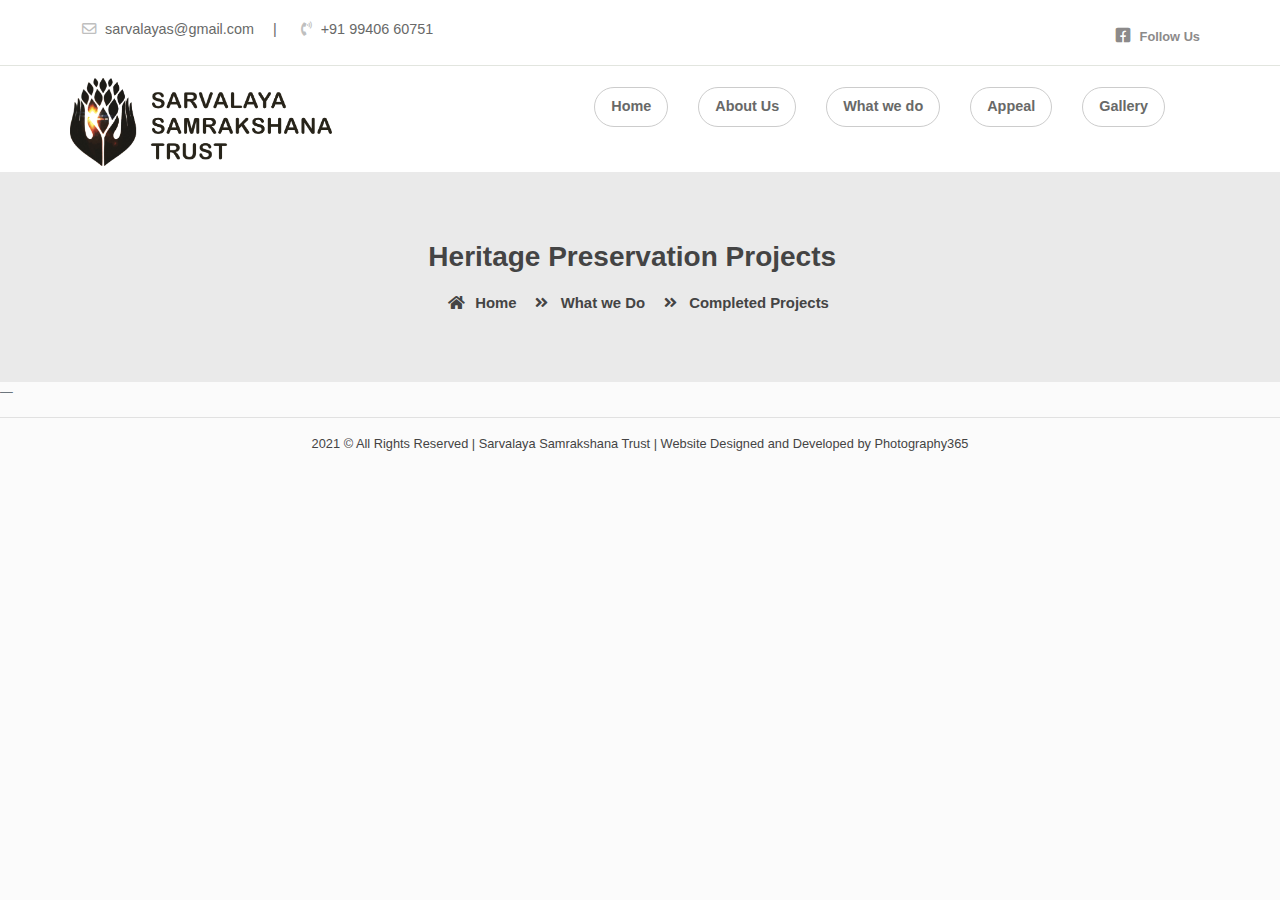
<file: projects.html>
<!doctype html>
<html lang="en">
	
<head>
<meta charset="utf-8">
<meta name="viewport" content="width=device-width, initial-scale=1, shrink-to-fit=no">
<title>Sarvalaya Samrkashana Trust | Swach Heritage</title>
<link href="https://fonts.googleapis.com/css2?family=Ubuntu:wght@400;500&display=swap" rel="stylesheet">

<link rel="shortcut icon" href="/favicon-16x16.png" type="image/x-icon">
<link rel="apple-touch-icon" sizes="180x180" href="/apple-touch-icon.png">
<link rel="icon" type="image/png" sizes="32x32" href="/favicon-32x32.png">
<link rel="icon" type="image/png" sizes="16x16" href="/favicon-16x16.png">
<link rel="manifest" href="/site.webmanifest">
	
<link rel="stylesheet" href="assets/css/bootstrap.min.css">
<link rel="stylesheet" href="assets/css/all.min.css">
<link rel="stylesheet" href="assets/css/animate.css">
<link rel="stylesheet" href="assets/plugins/slider/css/owl.carousel.min.css">
<link rel="stylesheet" href="assets/plugins/slider/css/owl.theme.default.css">
<link rel="stylesheet" type="text/css" href="assets/css/style.css" />
</head>

<body>
<header class="continer-fluid ">
  <div  class="header-top">
    <div class="container">
      <div class="row col-det">
        <div class="col-lg-6 d-none d-lg-block">
          <ul class="ulleft">
            <li> <i class="far fa-envelope"></i> sarvalayas@gmail.com <span>|</span></li>
            <li> <i class="fas fa-phone-volume"></i> +91 99406 60751</li>
          </ul>
        </div>
        <div class="col-lg-3 col-md-6 folouws">
        </div>
        <div class="col-lg-3 d-none d-md-block col-md-6 btn-bhed"> 
			<ul class="ulright">
            <a href="https://fb.me/sarvalayas">
            <li> <i class="fab fa-facebook-square"></i> <small>Follow Us </small> </li>
            </a> 
          </ul>
        </div>
      </div>
    </div>
  </div>
  <div id="menu-jk" class="header-bottom">
    <div class="container">
      <div class="row nav-row">
        <div class="col-lg-3 col-md-12 logo"> <a href="index.html"> <img src="assets/images/logo.png" alt=""> <a data-toggle="collapse" data-target="#menu" href="#menu"><i class="fas d-block d-lg-none  small-menu fa-bars"></i></a> </a> </div>
        <div id="menu" class="col-lg-9 col-md-12 d-none d-lg-block nav-col" align="right">
         <ul class="navbad">
            <li class="nav-item active"> <a class="nav-link" href="index.html">Home </a> </li>
            <li class="nav-item"> <a class="nav-link" href="about_us.html">About Us</a> </li>
            <li class="nav-item"> <a class="nav-link" href="#">What we do</a> </li>
            <li class="nav-item"> <a class="nav-link" href="#">Appeal</a> </li>
            <li class="nav-item"> <a class="nav-link" href="blog.html">Gallery</a> </li>
			<li class="nav-item"> <form> <script src="https://checkout.razorpay.com/v1/payment-button.js" data-payment_button_id="pl_GYLt06ZruZc5UU" async> </script> </form> </li>
          </ul>
        </div>
      </div>
    </div>
  </div>
</header> 
  <!--  ************************* Page Title Starts Here ************************** -->
        
    <div class="page-nav no-margin row">
        <div class="container">
            <div class="row">
                <h2>Heritage Preservation Projects&nbsp;&nbsp;</h2>
                <ul>
                  <li> <a href="#"><i class="fas fa-home"></i> Home</a></li>
                  <li><i class="fas fa-angle-double-right"></i> What we Do</li>
				  <li><i class="fas fa-angle-double-right"></i> Completed Projects</li>
                </ul>
            </div>
        </div>
    </div>
    
    
   
 <!--  ************************* Gallery Starts Here ************************** -->

        <!-- ######## Gallery End ####### -->    
  
                 
  <!--  ************************* Footer Starts Here ************************** -->
<footer class="footer">
  <div class="blockquote-footer">
	<hr>
    <div class="container" align="center"> <a href="https://www.photography365.co.in">2021 &copy; All Rights Reserved | Sarvalaya Samrakshana Trust | Website Designed and Developed by Photography365</a> </div>
  </div>
</footer>
</body>
<script src="assets/js/jquery-3.2.1.min.js"></script>
<script src="assets/js/popper.min.js"></script>
<script src="assets/js/bootstrap.min.js"></script>
<script src="assets/plugins/scroll-fixed/jquery-scrolltofixed-min.js"></script>
<script src="assets/plugins/slider/js/owl.carousel.min.js"></script>
<script src="assets/js/script.js"></script>
</html>
</file>
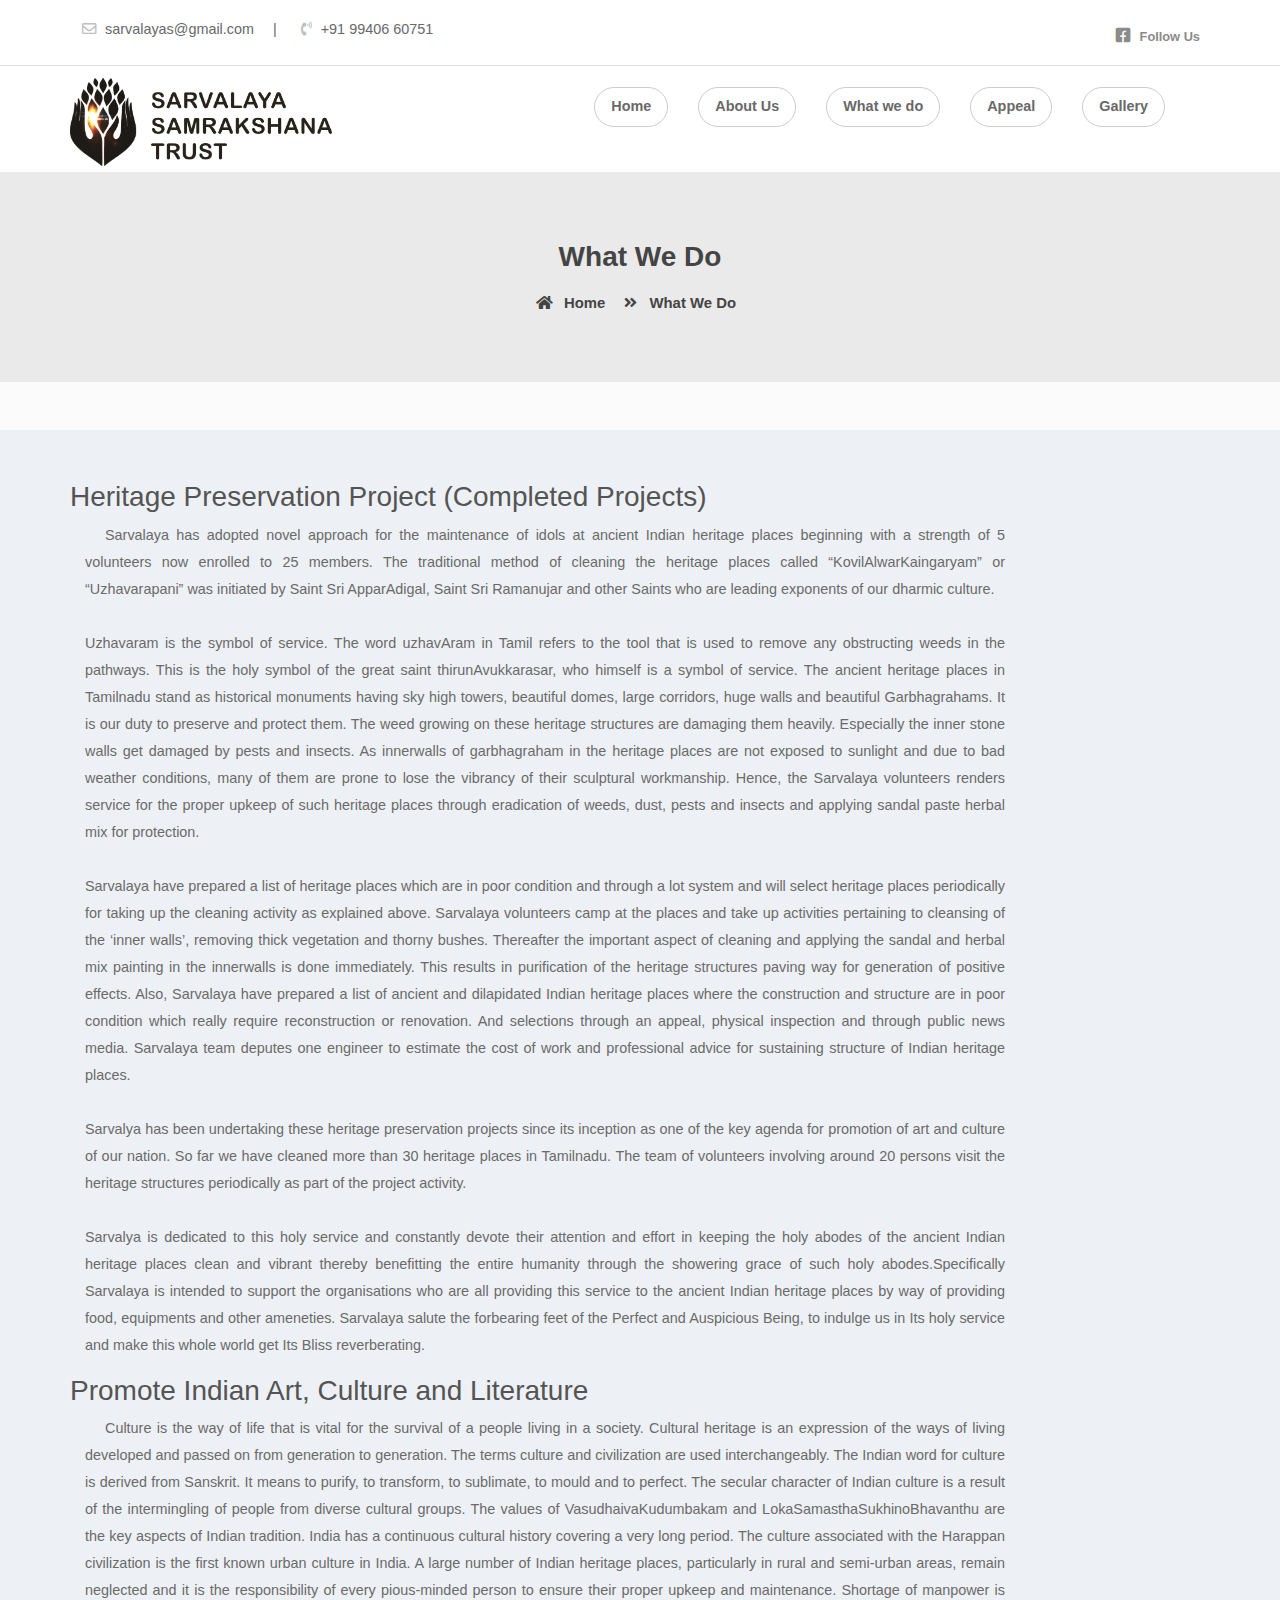
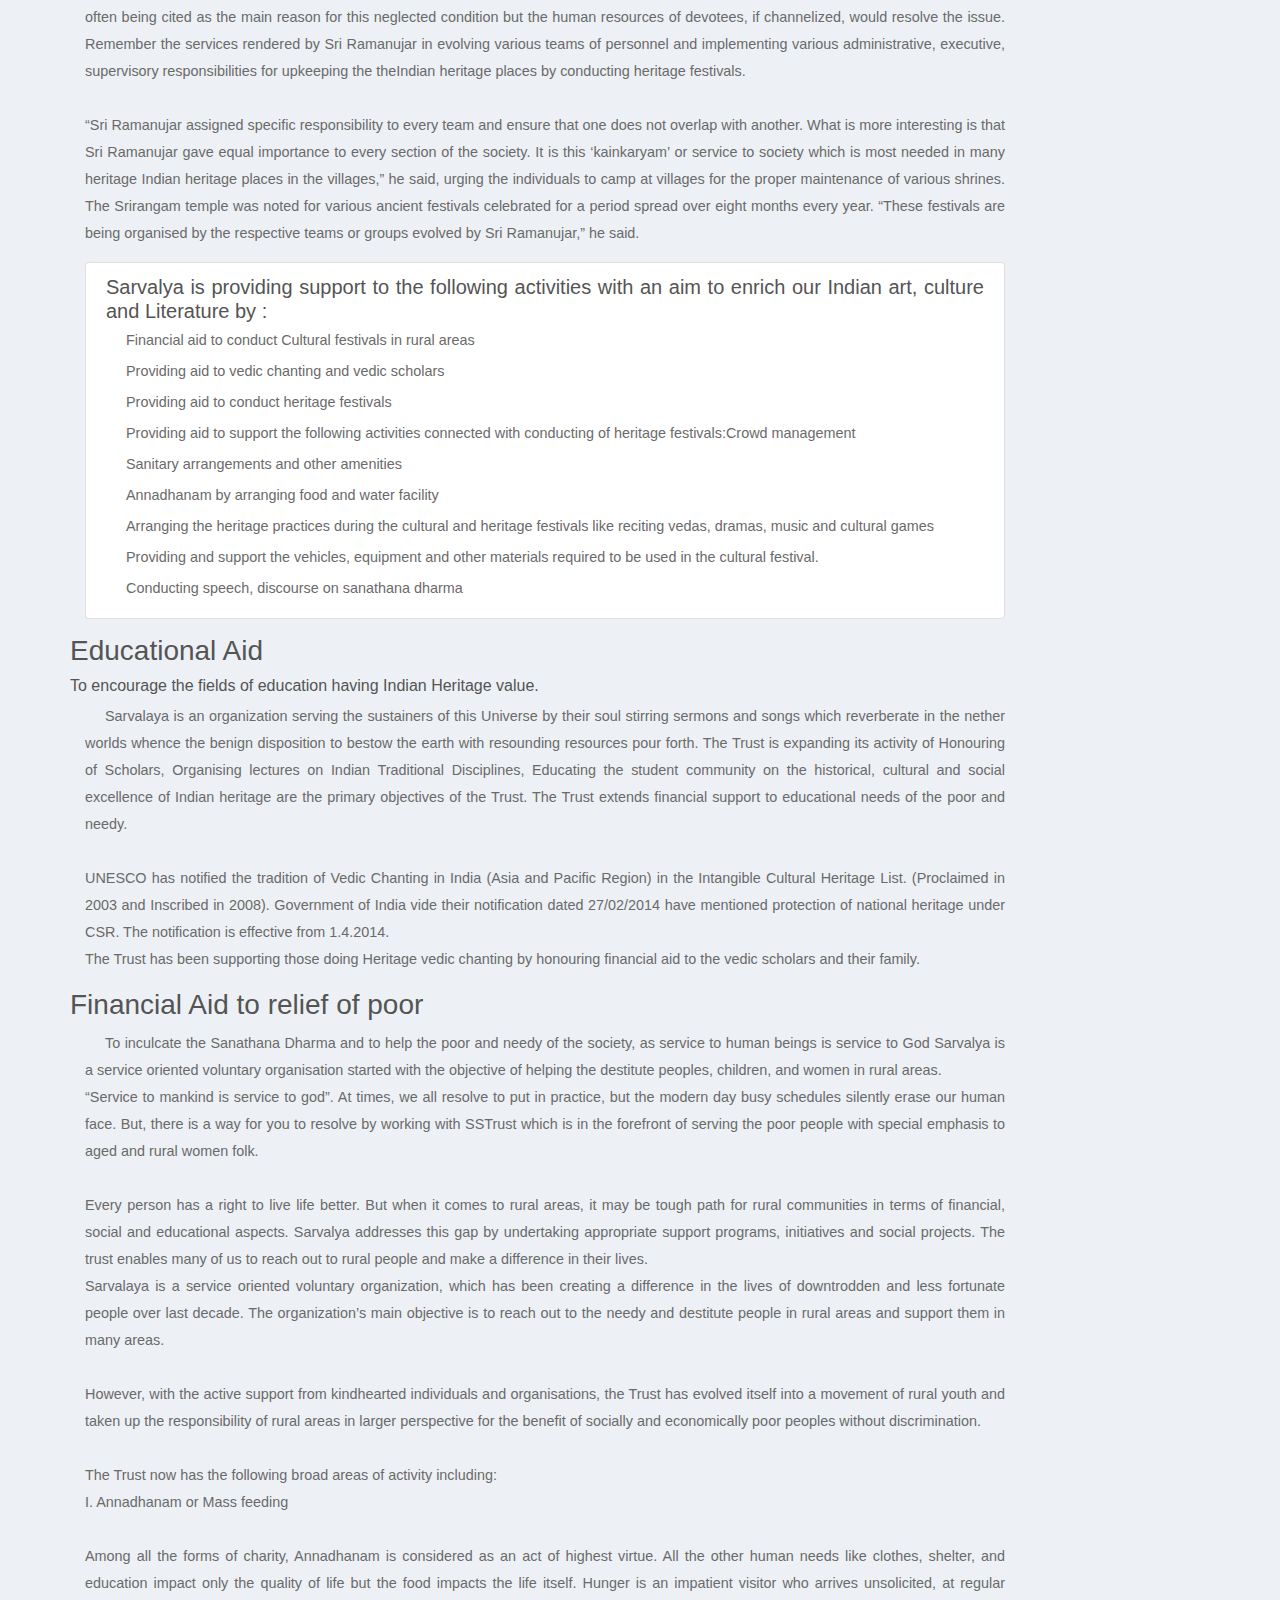
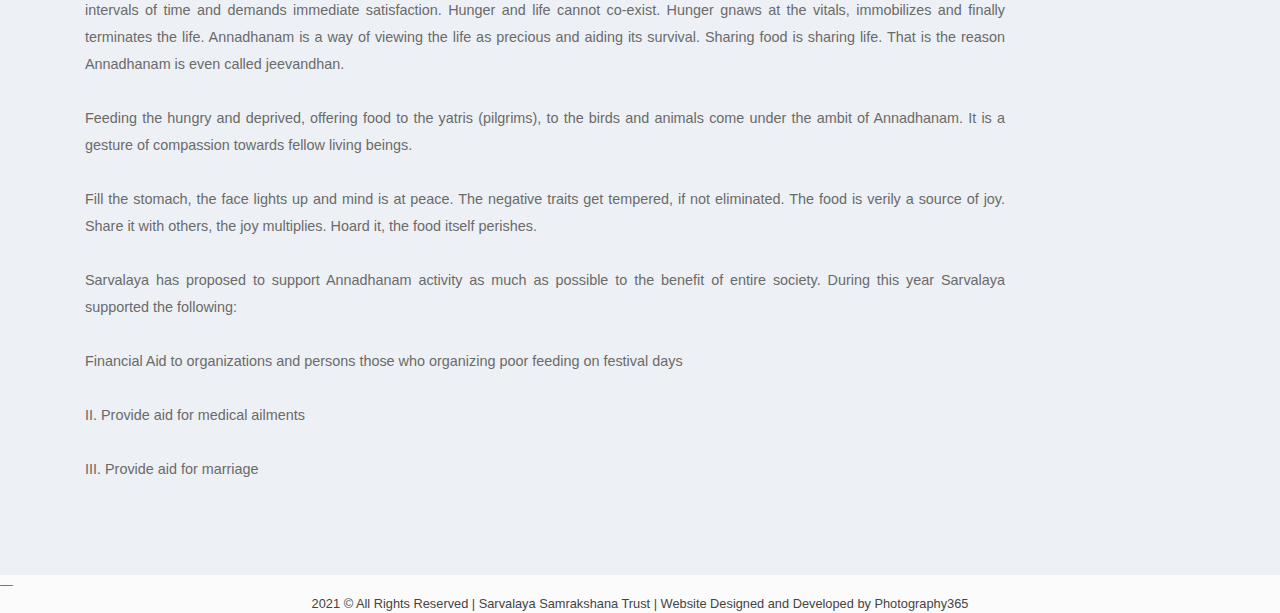
<file: whatwedo.html>
<!doctype html>
<html lang="en">
<head>
<meta charset="utf-8">
<meta name="viewport" content="width=device-width, initial-scale=1, shrink-to-fit=no">
<meta http-equiv="X-UA-Compatible" content="IE=edge">
<title>Sarvalaya Samrkashana Trust | Swach Heritage</title>
<link href="https://fonts.googleapis.com/css2?family=Ubuntu:wght@400;500&display=swap" rel="stylesheet">
<link rel="shortcut icon" href="/favicon-16x16.png" type="image/x-icon">
<link rel="apple-touch-icon" sizes="180x180" href="/apple-touch-icon.png">
<link rel="icon" type="image/png" sizes="32x32" href="/favicon-32x32.png">
<link rel="icon" type="image/png" sizes="16x16" href="/favicon-16x16.png">
<link rel="manifest" href="/site.webmanifest">
<!-- <link rel="stylesheet" href="assets/css/bootstrap.min.css"> -->
<link href="css/bootstrap-4.3.1.css" rel="stylesheet" type="text/css">
<link rel="stylesheet" href="assets/css/all.min.css">
<link rel="stylesheet" href="assets/css/animate.css">
<link rel="stylesheet" href="assets/plugins/slider/css/owl.carousel.min.css">
<link rel="stylesheet" href="assets/plugins/slider/css/owl.theme.default.css">
<link rel="stylesheet" type="text/css" href="assets/css/style.css" />
</head>

<body>
<header class="continer-fluid ">
  <div  class="header-top">
    <div class="container">
      <div class="row col-det">
        <div class="col-lg-6 d-none d-lg-block">
          <ul class="ulleft">
            <li> <i class="far fa-envelope"></i> sarvalayas@gmail.com <span>|</span></li>
            <li> <i class="fas fa-phone-volume"></i> +91 99406 60751</li>
          </ul>
        </div>
        <div class="col-lg-3 col-md-6 folouws"> </div>
        <div class="col-lg-3 d-none d-md-block col-md-6 btn-bhed">
          <ul class="ulright">
            <a href="https://fb.me/sarvalayas">
            <li> <i class="fab fa-facebook-square"></i> <small>Follow Us </small> </li>
            </a>
          </ul>
        </div>
      </div>
    </div>
  </div>
  <div id="menu-jk" class="header-bottom">
    <div class="container">
      <div class="row nav-row">
        <div class="col-lg-3 col-md-12 logo"> <a href="index.html"> <img src="assets/images/logo.png" alt=""> <a data-toggle="collapse" data-target="#menu" href="#menu"><i class="fas d-block d-lg-none  small-menu fa-bars"></i></a> </a> </div>
        <div id="menu" class="col-lg-9 col-md-12 d-none d-lg-block nav-col" align="right">
          <ul class="navbad">
            <li class="nav-item active"> <a class="nav-link" href="index.html">Home </a> </li>
            <li class="nav-item"> <a class="nav-link" href="about_us.html">About Us</a> </li>
            <li class="nav-item"> <a class="nav-link" href="whatwedo.html">What we do</a> </li>
            <li class="nav-item"> <a class="nav-link" href="appeal.html">Appeal</a> </li>
            <li class="nav-item"> <a class="nav-link" href="blog.html">Gallery</a> </li>
            <li class="nav-item">
              <form>
                <script src="https://checkout.razorpay.com/v1/payment-button.js" data-payment_button_id="pl_GYLt06ZruZc5UU" async> </script>
              </form>
            </li>
          </ul>
        </div>
      </div>
    </div>
  </div>
</header>

<!--  ************************* Page Title Starts Here ************************** -->

<div class="page-nav no-margin row">
  <div class="container">
    <div class="row">
      <h2>What We Do</h2>
      <ul>
        <li> <a href="#"><i class="fas fa-home"></i> Home</a></li>
        <li><i class="fas fa-angle-double-right"></i> What We Do&nbsp;</li>
      </ul>
    </div>
  </div>
</div>
<div class="row">
  <div class="col-xl-6">&nbsp;</div>
  <div class="container-fluid"></div>
  <div class="col-xl-6">&nbsp;</div>
</div>

<!-- ################# Content #######################--->
<section>
  <div class="about-us container-fluid">
    <div class="container">
      <h3 id="heritage">Heritage Preservation Project (Completed Projects)</h3>
      <div class="text-part col-md-10" align="justify">
        <p> Sarvalaya has adopted novel approach for the maintenance of idols at ancient Indian heritage places beginning with a strength of 5 volunteers now enrolled to 25 members.
          The traditional method of cleaning the heritage places called “KovilAlwarKaingaryam” or “Uzhavarapani” was initiated by Saint Sri ApparAdigal, Saint Sri Ramanujar and other Saints who are leading exponents of our dharmic culture.<br><br> Uzhavaram is the symbol of service. The word uzhavAram in Tamil refers to the tool that is used to remove any obstructing weeds in the pathways. This is the holy symbol of the great saint thirunAvukkarasar, who himself is a symbol of service.
          
          The ancient heritage places in Tamilnadu stand as historical monuments having sky high towers, beautiful domes, large corridors, huge walls and beautiful Garbhagrahams. It is our duty to preserve and protect them.
          
          The weed growing on these heritage structures are damaging them heavily. Especially the inner stone walls get damaged by pests and insects. As innerwalls of garbhagraham in the heritage places are not exposed to sunlight and due to bad weather conditions, many of them are prone to lose the vibrancy of their sculptural workmanship.
          
          Hence, the Sarvalaya volunteers renders service for the proper upkeep of such heritage places through eradication of weeds, dust, pests and insects and applying sandal paste herbal mix for protection. <br><br>Sarvalaya have prepared a list of heritage places which are in poor condition and through a lot system and will select heritage places periodically for taking up the cleaning activity as explained above. Sarvalaya volunteers camp at the places and take up activities pertaining to cleansing of the ‘inner walls’, removing thick vegetation and thorny bushes. Thereafter the important aspect of cleaning and applying the sandal and herbal mix painting in the innerwalls is done immediately. This results in purification of the heritage structures paving way for generation of positive effects.
          
          Also, Sarvalaya have prepared a list of ancient and dilapidated Indian heritage places where the construction and structure are in poor condition which really require reconstruction or renovation. And selections through an appeal, physical inspection and through public news media.
          
          Sarvalaya team deputes one engineer to estimate the cost of work and professional advice for sustaining structure of Indian heritage places. <br><br> Sarvalya has been undertaking these heritage preservation projects since its inception as one of the key agenda for promotion of art and culture of our nation. So far we have cleaned more than 30 heritage places in Tamilnadu. The team of volunteers involving around 20 persons visit the heritage structures periodically as part of the project activity.<br>
          <br>
          Sarvalya is dedicated to this holy service and constantly devote their attention and effort in keeping the holy abodes of the ancient Indian heritage places clean and vibrant thereby benefitting the entire humanity through the showering grace of such holy abodes.Specifically Sarvalaya is intended to support the organisations who are all providing this service to the ancient Indian heritage places by way of providing food, equipments and other ameneties.
          
          Sarvalaya salute the forbearing feet of the Perfect and Auspicious Being, to indulge us in Its holy service and make this whole world get Its Bliss reverberating. </p>
      </div>
    </div>
    <div class="container">
      <h3 id="art">Promote Indian Art, Culture and Literature</h3>
      <div class="text-part col-md-10" align="justify">
        <p> Culture is the way of life that is vital for the survival of a people living in a society. Cultural heritage is an expression of the ways of living developed and passed on from generation to generation. The terms culture and civilization are used interchangeably. The Indian word for culture is derived from Sanskrit. It means to purify, to transform, to sublimate, to mould and to perfect.
          
          The secular character of Indian culture is a result of the intermingling of people from diverse cultural groups. The values of VasudhaivaKudumbakam and LokaSamasthaSukhinoBhavanthu are the key aspects of Indian tradition. India has a continuous cultural history covering a very long period. The culture associated with the Harappan civilization is the first known urban culture in India.
          
          A large number of Indian heritage places, particularly in rural and semi-urban areas, remain neglected and it is the responsibility of every pious-minded person to ensure their proper upkeep and maintenance. Shortage of manpower is often being cited as the main reason for this neglected condition but the human resources of devotees, if channelized, would resolve the issue.
          
          Remember the services rendered by Sri Ramanujar in evolving various teams of personnel and implementing various administrative, executive, supervisory responsibilities for upkeeping the theIndian heritage places by conducting heritage festivals. <br><br>“Sri Ramanujar assigned specific responsibility to every team and ensure that one does not overlap with another. What is more interesting is that Sri Ramanujar gave equal importance to every section of the society. It is this ‘kainkaryam’ or service to society which is most needed in many heritage Indian heritage places in the villages,” he said, urging the individuals to camp at villages for the proper maintenance of various shrines.
          
          The Srirangam temple was noted for various ancient festivals celebrated for a period spread over eight months every year. “These festivals are being organised by the respective teams or groups evolved by Sri Ramanujar,” he said. </p>
        <p>
        <div class="list-group"> <a class="list-group-item disabled">
          <h5 class="mb-1">Sarvalya is providing support to the following activities with an aim to enrich our Indian art, culture and Literature by :</h5>
          <p class="mb-1">Financial aid to conduct Cultural festivals in rural areas</p>
          <p class="mb-1">Providing aid to vedic chanting and vedic scholars</p>
          <p class="mb-1">Providing aid to conduct heritage festivals</p>
          <p class="mb-1">Providing aid to support the following activities connected with conducting of heritage festivals:Crowd management</p>
          <p class="mb-1">Sanitary arrangements and other amenities</p>
          <p class="mb-1">Annadhanam by arranging food and water facility</p>
          <p class="mb-1">Arranging the heritage practices during the cultural and heritage festivals like reciting vedas, dramas, music and cultural games</p>
          <p class="mb-1">Providing and support the vehicles, equipment and other materials required to be used in the cultural festival.</p>
          <p class="mb-1">Conducting speech, discourse on sanathana dharma</p>
          </a> </div>
        </p>
      </div>
    </div>
    <div class="container">
      <h3 id="education">Educational Aid</h3>
	  <h6>To encourage the fields of education having Indian Heritage value.</h6>
      <div class="text-part col-md-10" align="justify">
        <p>
		Sarvalaya is an organization serving the sustainers of this Universe by their soul stirring sermons and songs which reverberate in the nether worlds whence the benign disposition to bestow the earth with resounding resources pour forth.
          
          The Trust is expanding its activity of Honouring of Scholars, Organising lectures on Indian Traditional Disciplines, Educating the student community on the historical, cultural and social excellence of Indian heritage are the primary objectives of the Trust. The Trust extends financial support to educational needs of the poor and needy. <br><br> UNESCO has notified the tradition of Vedic Chanting in India (Asia and Pacific Region) in the Intangible Cultural Heritage List. (Proclaimed in 2003 and Inscribed in 2008).
          
          Government of India vide their notification dated 27/02/2014 have mentioned protection of national heritage under CSR. The notification is effective from 1.4.2014.<br>
          The Trust has been supporting those doing Heritage vedic chanting by honouring financial aid to the vedic scholars and their family. </p>
      </div>
    </div>
	<div class="container">
      <h3 id="aid">Financial Aid to relief of poor</h3>
      <div class="text-part col-md-10" align="justify">
		  <p>
			  To inculcate the Sanathana Dharma and to help the poor and needy of the society, as service to human beings is service to God

Sarvalya is a service oriented voluntary organisation started with the objective of helping the destitute peoples, children, and women in rural areas.

			  <br>

“Service to mankind is service to god”. At times, we all resolve to put in practice, but the modern day busy schedules silently erase our human face. But, there is a way for you to resolve by working with SSTrust which is in the forefront of serving the poor people with special emphasis to aged and rural women folk.
<br><br>
Every person has a right to live life better. But when it comes to rural areas, it may be tough path for rural communities in terms of financial, social and educational aspects. Sarvalya addresses this gap by undertaking appropriate support programs, initiatives and social projects. The trust enables many of us to reach out to rural people and make a difference in their lives.
<br>
Sarvalaya is a service oriented voluntary organization, which has been creating a difference in the lives of downtrodden and less fortunate people over last decade. The organization’s main objective is to reach out to the needy and destitute people in rural areas and support them in many areas.
<br><br>
However, with the active support from kindhearted individuals and organisations, the Trust has evolved itself into a movement of rural youth and taken up the responsibility of rural areas in larger perspective for the benefit of socially and economically poor peoples without discrimination.
<br><br>
The Trust now has the following broad areas of activity including: <br>

I. Annadhanam or Mass feeding<br><br>

Among all the forms of charity, Annadhanam is considered as an act of highest virtue. All the other human needs like clothes, shelter, and education impact only the quality of life but the food impacts the life itself. Hunger is an impatient visitor who arrives unsolicited, at regular intervals of time and demands immediate satisfaction. Hunger and life cannot co-exist. Hunger gnaws at the vitals, immobilizes and finally terminates the life. Annadhanam is a way of viewing the life as precious and aiding its survival. Sharing food is sharing life. That is the reason Annadhanam is even called jeevandhan.<br><br>

Feeding the hungry and deprived, offering food to the yatris (pilgrims), to the birds and animals come under the ambit of Annadhanam. It is a gesture of compassion towards fellow living beings.<br><br>

Fill the stomach, the face lights up and mind is at peace. The negative traits get tempered, if not eliminated. The food is verily a source of joy. Share it with others, the joy multiplies. Hoard it, the food itself perishes.<br><br>

Sarvalaya has proposed to support Annadhanam activity as much as possible to the benefit of entire society. During this year Sarvalaya supported the following:<br><br>

Financial Aid to organizations and persons those who organizing poor feeding on festival days<br><br>

II. Provide aid for medical ailments<br><br>

III. Provide aid for marriage<br><br>
		  </p>
	  </div>
	</div>
  </div>
</section>

<!--  ************************* Footer Starts Here ************************** -->
<footer class="footer">
  <div class="blockquote-footer">
    <div class="container" align="center"> <a href="https://www.photography365.co.in/">2021 &copy; All Rights Reserved | Sarvalaya Samrakshana Trust | Website Designed and Developed by Photography365</a> </div>
  </div>
</footer>
</body>
<script src="assets/js/jquery-3.2.1.min.js"></script>
<script src="assets/js/popper.min.js"></script>
<!-- <script src="assets/js/bootstrap.min.js"></script> -->
<script src="js/bootstrap-4.3.1.js"></script>
<script src="assets/plugins/scroll-fixed/jquery-scrolltofixed-min.js"></script>
<script src="assets/plugins/slider/js/owl.carousel.min.js"></script>
<script src="assets/js/script.js"></script>
</html>
</file>
<file: assets/css/style.css>
/* =======================================================================
Template Name: Youtubers
Author:  SmartEye Technologies
Author URI: www.smarteyeapps.com
Version: 1.0
coder name:Prabin Raja
Description: This Template is created for Youtubers
======================================================================= */
/* ===================================== Import Variables ================================== */
@import url(https://fonts.googleapis.com/css?family=Montserrat:300,400,600,700);
@import url(https://fonts.googleapis.com/css?family=Arimo:300,400,400italic,700,700italic);
/* ===================================== Basic CSS ==================================== */
* {
  margin: 0px;
  padding: 0px;
  list-style: none; }

img {
  max-width: 100%; }

a {
  text-decoration: none;
  outline: none;
  color: #444; }

a:hover {
  color: #444; }

ul {
  margin-bottom: 0;
  padding-left: 0; }

a:hover,
a:focus,
input,
textarea {
  text-decoration: none;
  outline: none; }

.center {
  text-align: center; }

.left {
  text-align: left; }

.right {
  text-align: right; }

.cp {
  cursor: pointer; }

html, body {
  height: 100%; }

p {
  margin-bottom: 0px;
  width: 100%; }

.no-padding {
  padding: 0px; }

.no-margin {
  margin: 0px; }

.hid {
  display: none; }

.top-mar {
  margin-top: 15px; }

.h-100 {
  height: 100%; }

::placeholder {
  color: #747f8a !important;
  font-size: 13px;
  opacity: .5 !important; }

.container-fluid {
  padding: 0px; }

h1, h2, h3, h4, h5, h6 {
  color: #545454; }

body {
  background-color: #f1f1f145 !important;
  -webkit-font-smoothing: antialiased;
  -moz-osx-font-smoothing: grayscale;
  text-rendering: optimizeLegibility;
  color: #6A6A6A;
  overflow-x: hidden; }

.session-title {
  padding: 30px;
  margin: 0px;
  margin-bottom: 20px; }
  @media screen and (max-width: 767px) {
    .session-title {
      padding: 5px; } }
  .session-title h2 {
    width: 100%;
    text-align: center;
    font-weight: 600;
    margin-bottom: 0px; }
  .session-title p {
    max-width: 850px;
    text-align: center;
    float: none;
    margin: auto;
    font-size: .9rem;
    margin-top: 6px; }
  .session-title span {
    float: right;
    font-style: italic; }

.inner-title {
  padding: 20px;
  padding-left: 0px;
  margin: 0px;
  margin-bottom: 10px;
  padding-bottom: 0px;
  border-bottom: 1px solid #ccccccc4;
  display: block;
  padding-right: 0px; }
  .inner-title h2 {
    width: 100%;
    text-align: center;
    font-size: 1rem;
    font-weight: 600;
    text-align: left;
    border-bottom: 1px solid #863dd9;
    padding-bottom: 10px;
    margin-bottom: 0px;
    width: 300px; }
  .inner-title p {
    width: 100%;
    text-align: center; }
  .inner-title .btn {
    float: right;
    margin-top: -38px;
    font-weight: 600;
    font-size: .8rem; }

.page-nav {
  background-size: 100%;
  padding: 68px;
  text-align: center;
  background-color: #eaeaea; }
  .page-nav ul {
    float: none;
    margin: auto; }
  @media screen and (max-width: 992px) {
    .page-nav {
      background-size: auto; } }
  @media screen and (max-width: 767px) {
    .page-nav {
      padding-top: 200px;
      padding-bottom: 40px; } }
  @media screen and (max-width: 356px) {
    .page-nav {
      padding-top: 200px;
      padding-bottom: 40px; } }
  .page-nav h2 {
    font-size: 28px;
    width: 100%;
    font-weight: 700;
    color: #444; }
    @media screen and (max-width: 600px) {
      .page-nav h2 {
        font-size: 26px; } }
  .page-nav ul li {
    float: left;
    margin-right: 10px;
    margin-top: 10px;
    font-size: 16px;
    font-size: .93rem;
    font-weight: 600;
    color: #444; }
    .page-nav ul li i {
      width: 30px;
      text-align: center;
      color: #444; }
    .page-nav ul li a {
      color: #444;
      font-size: .93rem;
      font-weight: 600; }

.btn-success {
  background-color: #51be78;
  border-color: #51be78; }
  .btn-success:hover {
    background-color: #51be78 !important;
    border-color: #51be78 !important; }
  .btn-success:active {
    background-color: #51be78 !important;
    border-color: #51be78 !important; }
  .btn-success:focus {
    background-color: #51be78 !important;
    border-color: #51be78 !important;
    box-shadow: none !important; }

.btn-primary {
  background-color: #3cc88f;
  border-color: #3cc88f; }
  .btn-primary:hover {
    background-color: #3cc88f !important;
    border-color: #3cc88f !important; }
  .btn-primary:active {
    background-color: #3cc88f !important;
    border-color: #3cc88f !important; }
  .btn-primary:focus {
    background-color: #3cc88f !important;
    border-color: #3cc88f !important;
    box-shadow: none !important; }

.btn {
  box-shadow: 0 3px 1px -2px rgba(0, 0, 0, 0.2), 0 2px 2px 0 rgba(0, 0, 0, 0.14), 0 1px 5px 0 rgba(0, 0, 0, 0.12);
  border-radius: 2px; }

.form-control:focus {
  box-shadow: none !important;
  border: 1px solid #CCC; }

.btn-light {
  background-color: #FFF;
  color: #3F3F3F; }

.collapse.show {
  display: block !important; }

.form-control:focus {
  box-shadow: none;
  border: 1px solid #CCC; }

.form-control {
  background-color: #F8F8F8;
  margin-bottom: 20px; }
  .form-control:focus {
    background-color: #FFF;
    border-color: #CCC; }

.container {
  max-width: 1170px; }
  @media screen and (max-width: 575px) {
    .container {
      padding: 10px 15px; } }

/* =================== Header Style Starts Here =================== */
header {
  box-shadow: 0 2px 5px 0 rgba(0, 0, 0, 0.16), 0 2px 10px 0 rgba(0, 0, 0, 0.12);
  background-color: #FFF;
  width: 100%;
  z-index: 99; }
  header .logo {
    padding-top: 6px; }
  header .header-top {
    background-color: #fff;
    border-bottom: 1px solid #d3d7cea6;
    padding: 7px; }
    header .header-top .col-det .ulleft li {
      float: left;
      padding: 12px;
      color: #686968;
      font-size: .9rem; }
      header .header-top .col-det .ulleft li i {
        margin-right: 5px;
        color: #bfbfbf; }
      header .header-top .col-det .ulleft li span {
        margin-left: 15px; }
    header .header-top .col-det .ulright {
      float: right; }
      header .header-top .col-det .ulright li {
        float: left;
        padding: 10px;
        color: #d3d7ce;
        font-size: 1rem;
        font-weight: 600; }
        header .header-top .col-det .ulright li i {
          margin-right: 5px;
          color: #8c8a8a; }
        header .header-top .col-det .ulright li small {
          color: #8c8a8a;
          font-weight: 600; }
        header .header-top .col-det .ulright li span {
          margin-left: 15px; }
    header .header-top .btn-bhed {
      padding-top: 7px;
      text-align: right; }
      header .header-top .btn-bhed .btn {
        padding: 5px 23px;
        border-radius: 50px;
        margin-left: 5px; }
  header .header-bottom {
    padding: 6px;
    background-color: #fff; }
    @media screen and (max-width: 991px) {
      header .header-bottom {
        padding: 0px; } }
    @media screen and (max-width: 991px) {
      header .header-bottom img {
        padding: 5px;
        margin-top: 0px;
        max-width: 230px; } }
  header .nav-col .navbad {
    display: block;
    float: right; }
    @media screen and (max-width: 991px) {
      header .nav-col .navbad {
        width: 100%; } }
    header .nav-col .navbad li {
      padding: 15px 15px;
      font-weight: 700;
      font-size: .9rem;
      float: left; }
      @media screen and (max-width: 1005px) {
        header .nav-col .navbad li {
          padding: 15px 12px; } }
      @media screen and (max-width: 991px) {
        header .nav-col .navbad li {
          float: none;
          width: 100%;
          padding: 10px; } }
      header .nav-col .navbad li a {
        color: #686968 !important;
        border: 1px solid #CCC;
        border-radius: 50px; }
        header .nav-col .navbad li a:hover {
          background-color: #3cc88f;
          color: #fff !important; }
    header .nav-col .navbad .nav-btn {
      float: right; }
  header .small-menu {
    float: right;
    color: #686968;
    font-size: 1.8rem;
    position: absolute;
    right: 13px;
    top: 19px; }

@media screen and (max-width: 767px) {
  .navbar {
    padding: 0px; } }

.navbar-toggler {
  position: absolute;
  right: 0px;
  top: -40px; }
  @media screen and (max-width: 767px) {
    .navbar-toggler {
      top: -50px; } }

.scroll-to-fixed-fixed {
  background-color: #FFF;
  box-shadow: 0 2px 5px 0 rgba(0, 0, 0, 0.16), 0 2px 10px 0 rgba(0, 0, 0, 0.12); }

.scroll-to-fixed-fixed {
  padding: 5px !important; }

/* =================== Slider Style Starts Here =================== */
.slider {
  position: relative; }

.slider-captions {
  position: absolute;
  bottom: 132px;
  text-align: center; }

@media screen and (max-width: 1050px) {
  .slider-captions {
    bottom: 100px !important; }

  width: 90%;
  text-align: center;
  float: none;
  margin: auto;
  .slider-captions .slider-title {
    font-size: 42px; } }
@media screen and (max-width: 810px) {
  .slider-captions {
    bottom: 50px !important; }

  .slider-captions .slider-title {
    font-size: 32px; } }
@media screen and (max-width: 572px) {
  .slider-captions {
    display: none; } }
.slider-title {
  font-size: 66px;
  font-weight: 600;
  color: #fff;
  letter-spacing: -3px; }

.slider-text {
  margin-bottom: 20px;
  color: #fff; }

.slider-img {
  background: -moz-linear-gradient(top, rgba(45, 32, 44, 0.3) 0%, rgba(45, 32, 44, 0.1) 100%);
  background: -webkit-linear-gradient(top, rgba(45, 32, 44, 0.3) 0%, rgba(45, 32, 44, 0.1) 100%);
  background: linear-gradient(to bottom, rgba(45, 32, 44, 0.3) 0%, rgba(45, 32, 44, 0.1) 100%);
  filter: progid:DXImageTransform.Microsoft.gradient(startColorstr='#cc1b2429', endColorstr='#cc1b2429', GradientType=0);
  position: relative; }

.slider-img img {
  position: relative;
  z-index: -1; }

.slider .owl-nav .owl-prev,
.slider .owl-nav .owl-next {
  color: #fff;
  display: inline-block;
  zoom: 1;
  margin: 5px;
  padding: 6px 12px;
  font-size: 22px;
  -webkit-border-radius: 23px;
  -moz-border-radius: 23px;
  border-radius: 23px;
  background: transparent;
  filter: Alpha(Opacity=50);
  line-height: 1;
  border: 2px solid #fff; }

.owl-controls.clickable .owl-buttons div:hover {
  filter: Alpha(Opacity=100);
  opacity: 1;
  text-decoration: none;
  background-color: #fff; }

.slider .owl-nav .owl-prev {
  position: absolute;
  top: 40%;
  left: 25px; }

.slider .owl-nav .owl-next {
  position: absolute;
  top: 40%;
  right: 25px; }

.slider .owl-dots .owl-dot {
  position: relative;
  text-align: center;
  bottom: 40px;
  max-width: 1140px;
  margin: 0 auto; }

.slider .owl-dots .owl-dot span {
  display: block;
  width: 14px;
  height: 14px;
  margin: 0px 0px 10px 10px;
  filter: Alpha(Opacity=50);
  /*IE7 fix*/
  opacity: 0.8;
  -webkit-border-radius: 20px;
  -moz-border-radius: 20px;
  border-radius: 20px;
  border: 2px solid #fff;
  float: left; }

.slider .owl-dots .owl-dot.active span {
  background-color: #fff; }

.slider .owl-dots .owl-dot.active span,
.slider .owl-controls.clickable .owl-page:hover span {
  background-color: #fff;
  filter: Alpha(Opacity=100);
  /*IE7 fix*/
  opacity: 1; }

.slider .col-lg-offset-2 {
  float: none;
  margin: auto; }

/* ===================================== About CSS ================================== */
.about-us {
  background-color: #edf1f5;
  padding: 50px; }
  @media screen and (max-width: 940px) {
    .about-us {
      padding: 30px 10px; } }
  .about-us .natur-row {
    margin-top: 20px; }
  .about-us .text-part h2 {
    font-weight: 600;
    font-size: 1.8rem;
    margin-bottom: 20px; }
  .about-us .text-part p {
    text-indent: 20px;
    margin-bottom: 15px;
    line-height: 27px;
    font-weight: 500;
    text-align: justify;
    font-size: .9rem; }
  .about-us .image-part .about-quick-box .about-qcard {
    padding: 50px 30px;
    background-color: #FFF;
    box-shadow: 0 2px 3px 0 rgba(218, 218, 253, 0.35), 0 0px 3px 0 rgba(206, 206, 238, 0.35);
    border-radius: 15px;
    text-align: center;
    margin-bottom: 30px; }
    .about-us .image-part .about-quick-box .about-qcard p {
      font-weight: 600;
      font-size: 1.2rem; }
    .about-us .image-part .about-quick-box .about-qcard i {
      font-size: 3rem;
      margin-bottom: 30px;
      color: #3cc88f; }
    .about-us .image-part .about-quick-box .about-qcard .red {
      color: #ff6b70; }
    .about-us .image-part .about-quick-box .about-qcard .yell {
      color: #f7a900; }
    .about-us .image-part .about-quick-box .about-qcard .blu {
      color: #21d7d9; }

/* ===================================== Events Home CSS ================================== */
.events {
  background-color: #efefef2e;
  padding: 50px; }

@media screen and (max-width: 940px) {
  .events {
    padding: 30px 10px; } }
.events .event-ro .event-box {
  text-align: center;
  margin-bottom: 20px; }

.events .event-ro .event-box img {
  margin-bottom: 20px; }

.events .event-ro .event-box h4 {
  font-size: 18px; }

.events .event-ro .event-box .raises {
  margin-bottom: 10px; }

.events .event-ro .event-box .raises span {
  color: #71b61b; }

.events .event-ro .event-box .desic {
  font-size: 16px; 
  margin-bottom: 15px;
  text-align: left;

/* ===================================== Mission Vision CSS ================================== */
.mission-vision {
  background-color: #FFF; }
  .mission-vision .mission {
    padding: 50px; }
    @media screen and (max-width: 940px) {
      .mission-vision .mission {
        padding: 30px 10px; } }
  .mission-vision .vision {
    padding: 50px; }
    @media screen and (max-width: 940px) {
      .mission-vision .vision {
        padding: 30px 10px; } }
  .mission-vision .mv-det {
    margin: auto; }

/* ===================================== Charity Number CSS ================================== */
.doctor-message {
  background-image: url("../images/slider/slider-2.jpg");
  background-attachment: fixed;
  background-size: cover; }
  .doctor-message .session-title h2 {
    color: #FFF; }

.doctor-message .inner-lay {
  background-color: rgba(0, 0, 0, 0.8);
  padding: 50px;
  color: #FFF; }

@media screen and (max-width: 940px) {
  .doctor-message .inner-lay {
    padding: 30px 10px; } }
.doctor-message .inner-lay .numb {
  text-align: center;
  padding: 30px; }

.doctor-message .inner-lay .numb h3 {
  font-size: 42px;
  padding-bottom: 10px;
  border-bottom: 1px solid #CCC;
  margin-bottom: 20px;
  color: #FFF; }

/* ===================================== Our Blog CSS ================================== */
.our-blog {
  background-color: #FDFDFD;
  padding: 40px; }

@media screen and (max-width: 967px) {
  .our-blog {
    padding: 30px 0px; } }
.our-blog .single-blog {
  margin-bottom: 20px;
  background-color: #FFF;
  box-shadow: 0 2px 6px 0 rgba(218, 218, 253, 0.65), 0 2px 6px 0 rgba(206, 206, 238, 0.54); }

.our-blog .single-blog figure {
  margin-bottom: 5px; }

.our-blog .single-blog .blog-detail {
  padding: 15px; }

.our-blog .single-blog small {
  color: #71b61b;
  font-size: 12px; }

.our-blog .single-blog h4 {
  font-size: 1.2rem;
  margin-bottom: 10px;
  margin-top: 10px; }

.our-blog .single-blog p {
  text-align: justify;
  text-indent: 20px; }

.our-blog .single-blog .link a {
  font-size: 12px;
  color: #71b61b; }

.our-blog .single-blog .link i {
  padding-top: 6px;
  margin-left: 5px;
  color: #FFFFFF; }

/* ===================================== Fooer CSS ================================== */
.footer {
  padding: 50px;
  padding-bottom: 50px;
  background-color: #1e2436;
  color: #FFF; }

@media screen and (max-width: 940px) {
  .footer {
    padding: 30px 10px; } }
.footer h2 {
  font-size: 26px;
  margin-top: 10px;
  color: #FFF;
  font-size: 1.2rem;
  margin-bottom: 15px; }

.footer p {
  text-align: justify;
  text-indent: 20px;
  font-size: .9rem; }

.footer .link-list li {
  padding: 10px;
  border-bottom: 1px solid #6C6C6C;
  font-size: .9rem; }

.footer .link-list li a {
  color: #FFF; }

.footer .link-list li i {
  float: right; }

.footer .map-img {
  font-weight: 600;
  font-size: 17px;
  padding-left: 20px; }

.footer address {
  font-weight: 300; }

.footer address a {
  color: #FFF;
  font-size: 1rem;
  font-family: "mouse-300", Arial, Helvetica, sans-serif; }

.copy {
  padding: 20px;
  background: #1a202f;
  color: #FFF; }

.copy a {
  color: #FFF; }

.copy span {
  float: right; }

.copy span i {
  margin-right: 20px; }

.kf-2 {
  background-color: #FCFCFC;
  padding: 50px; }

@media screen and (max-width: 940px) {
  .kf-2 {
    padding: 30px 10px; } }
.kf-2 .single-key {
  box-shadow: 0 2px 3px 0 rgba(218, 218, 253, 0.35), 0 0px 3px 0 rgba(206, 206, 238, 0.35); }

/* ===================================== Our Team Starts Here ===================================== */
.our-team {
  padding: 50px;
  background-color: #cccccc1c; }
  @media screen and (max-width: 940px) {
    .our-team {
      padding: 30px 10px; } }
  .our-team .team-row {
    margin-top: 20px; }
    .our-team .team-row .single-usr {
      box-shadow: 0 2px 6px 0 rgba(218, 218, 253, 0.65), 0 2px 6px 0 rgba(206, 206, 238, 0.54);
      margin-bottom: 20px; }
      .our-team .team-row .single-usr img {
        width: 100%; }
      .our-team .team-row .single-usr .det-o {
        padding: 20px;
        background-color: #3cc88f; }
        .our-team .team-row .single-usr .det-o h4 {
          color: #FFF;
          margin-bottom: 0px;
          font-size: 1.1rem;
          font-weight: 600; }
        .our-team .team-row .single-usr .det-o i {
          color: #FFF;
          font-size: .8rem; }

.nav-box {
  margin-top: 50px;
  border-radius: 50px;
  border: 1px solid #ccc; }
  .nav-box ul li {
    float: left;
    padding: 15px; }
    .nav-box ul li a {
      color: #FFFF; }
  .nav-box .btn {
    margin-top: 7px;
    float: right;
    border-radius: 50px; }

/* ===================================== Gallery Style  ================================== */
.gallery-filter {
  width: 100%;
  text-align: center; }

.gallery-filter .btn {
  background-color: #FFF; }

.gallery {
  padding: 50px;
  padding: 30px;
  background-color: #FFF; }
  @media screen and (max-width: 940px) {
    .gallery {
      padding: 30px 10px; } }

.gallery-title {
  font-size: 36px;
  color: #00ab9f;
  text-align: center;
  font-weight: 500;
  margin-bottom: 70px; }

.gallery-title:after {
  content: "";
  position: absolute;
  width: 7.5%;
  left: 46.5%;
  height: 45px;
  border-bottom: 1px solid #3cc88f; }

.filter-button {
  font-size: 18px;
  border: 1px solid #3cc88f;
  border-radius: 5px;
  text-align: center;
  color: #3cc88f;
  margin-bottom: 30px; }

.filter-button:hover {
  font-size: 18px;
  border: 1px solid #3cc88f;
  border-radius: 5px;
  text-align: center;
  color: #ffffff;
  background-color: #3cc88f; }

.btn-default:active .filter-button:active {
  background-color: #3cc88f;
  color: white; }

.port-image {
  width: 100%; }

.gallery_product {
  margin-bottom: 30px; }

/*# sourceMappingURL=style.css.map */
</file>
